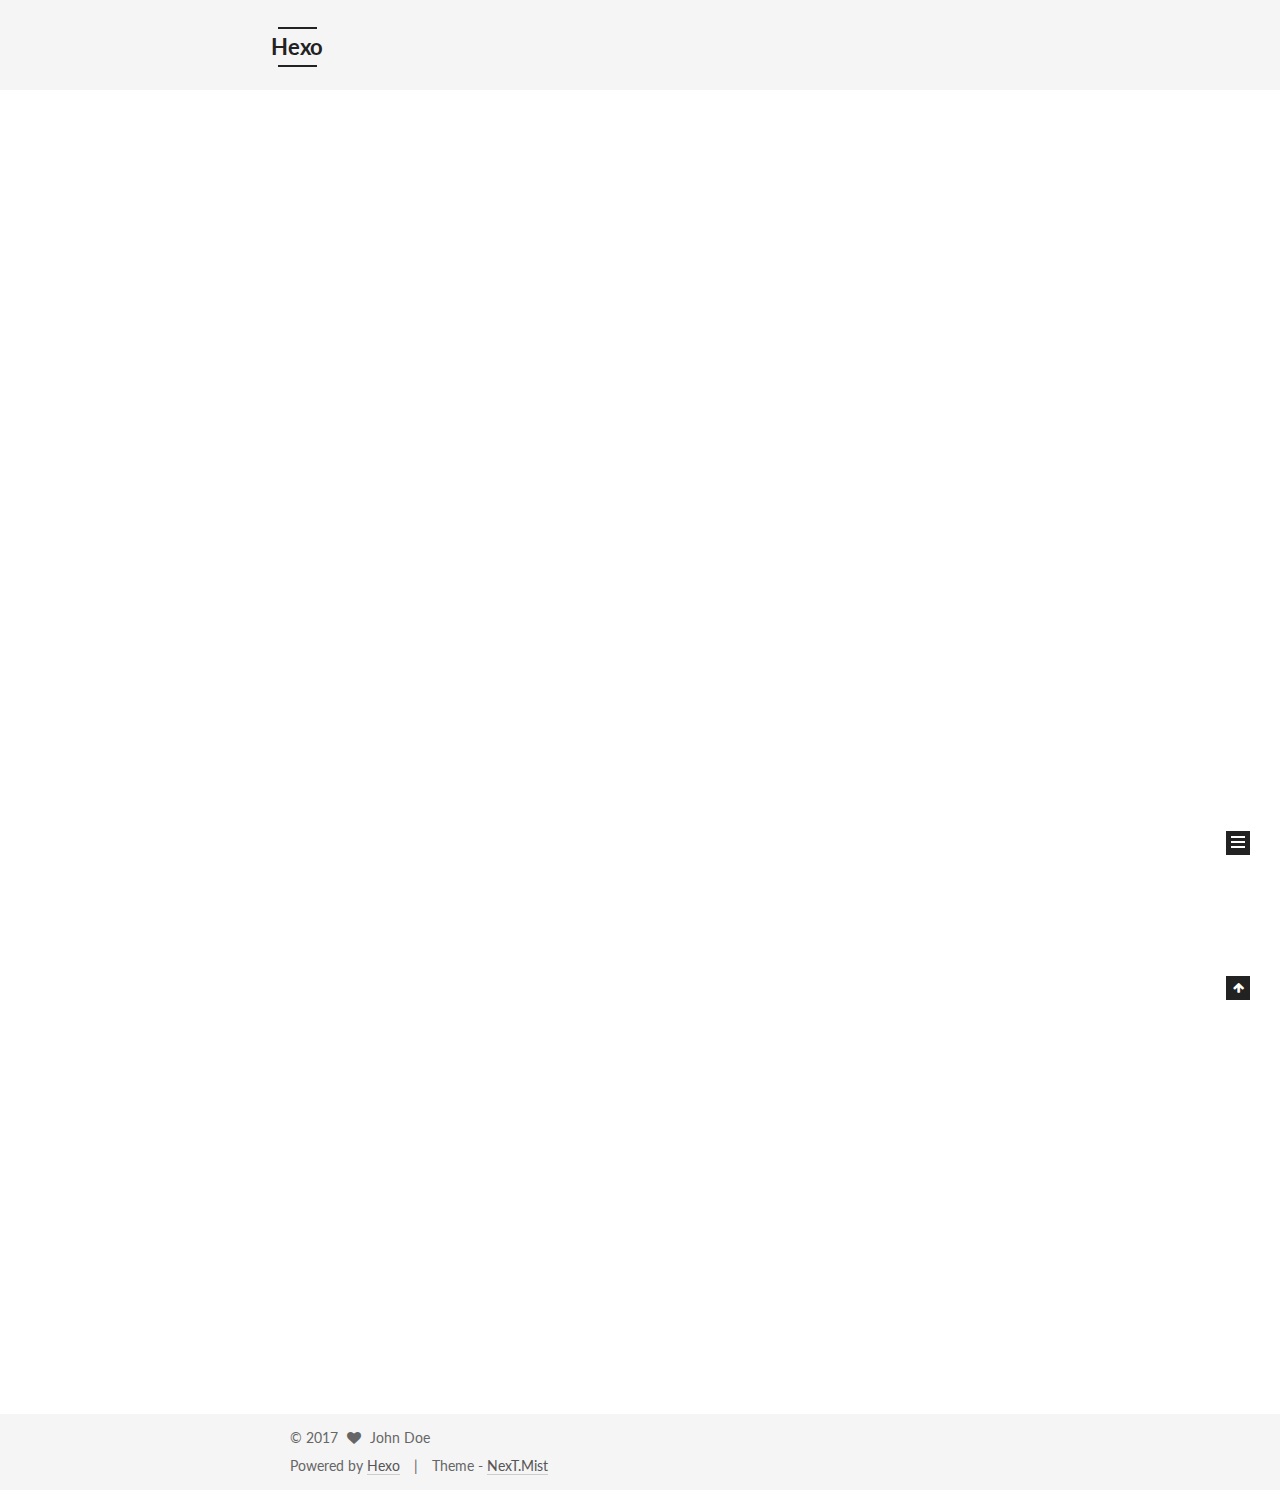
<file: index.html>
<!doctype html>



  


<html class="theme-next mist use-motion" lang="">
<head>
  <meta charset="UTF-8"/>
<meta http-equiv="X-UA-Compatible" content="IE=edge" />
<meta name="viewport" content="width=device-width, initial-scale=1, maximum-scale=1"/>









<meta http-equiv="Cache-Control" content="no-transform" />
<meta http-equiv="Cache-Control" content="no-siteapp" />















  
  
  <link href="/lib/fancybox/source/jquery.fancybox.css?v=2.1.5" rel="stylesheet" type="text/css" />




  
  
  
  

  
    
    
  

  

  

  

  

  
    
    
    <link href="//fonts.googleapis.com/css?family=Lato:300,300italic,400,400italic,700,700italic&subset=latin,latin-ext" rel="stylesheet" type="text/css">
  






<link href="/lib/font-awesome/css/font-awesome.min.css?v=4.6.2" rel="stylesheet" type="text/css" />

<link href="/css/main.css?v=5.1.1" rel="stylesheet" type="text/css" />


  <meta name="keywords" content="Hexo, NexT" />





  <link rel="alternate" href="/atom.xml" title="Hexo" type="application/atom+xml" />




  <link rel="shortcut icon" type="image/x-icon" href="/favicon.ico?v=5.1.1" />






<meta property="og:type" content="website">
<meta property="og:title" content="Hexo">
<meta property="og:url" content="http://yoursite.com/index.html">
<meta property="og:site_name" content="Hexo">
<meta name="twitter:card" content="summary">
<meta name="twitter:title" content="Hexo">



<script type="text/javascript" id="hexo.configurations">
  var NexT = window.NexT || {};
  var CONFIG = {
    root: '/',
    scheme: 'Mist',
    sidebar: {"position":"left","display":"post","offset":12,"offset_float":0,"b2t":false,"scrollpercent":false},
    fancybox: true,
    motion: true,
    duoshuo: {
      userId: '0',
      author: 'Author'
    },
    algolia: {
      applicationID: '',
      apiKey: '',
      indexName: '',
      hits: {"per_page":10},
      labels: {"input_placeholder":"Search for Posts","hits_empty":"We didn't find any results for the search: ${query}","hits_stats":"${hits} results found in ${time} ms"}
    }
  };
</script>



  <link rel="canonical" href="http://yoursite.com/"/>





  <title>Hexo</title>
  














</head>

<body itemscope itemtype="http://schema.org/WebPage" lang="">

  
  
    
  

  <div class="container sidebar-position-left 
   page-home 
 ">
    <div class="headband"></div>

    <header id="header" class="header" itemscope itemtype="http://schema.org/WPHeader">
      <div class="header-inner"><div class="site-brand-wrapper">
  <div class="site-meta ">
    

    <div class="custom-logo-site-title">
      <a href="/"  class="brand" rel="start">
        <span class="logo-line-before"><i></i></span>
        <span class="site-title">Hexo</span>
        <span class="logo-line-after"><i></i></span>
      </a>
    </div>
      
        <p class="site-subtitle"></p>
      
  </div>

  <div class="site-nav-toggle">
    <button>
      <span class="btn-bar"></span>
      <span class="btn-bar"></span>
      <span class="btn-bar"></span>
    </button>
  </div>
</div>

<nav class="site-nav">
  

  
    <ul id="menu" class="menu">
      
        
        <li class="menu-item menu-item-home">
          <a href="/" rel="section">
            
              <i class="menu-item-icon fa fa-fw fa-home"></i> <br />
            
            Home
          </a>
        </li>
      
        
        <li class="menu-item menu-item-archives">
          <a href="/archives/" rel="section">
            
              <i class="menu-item-icon fa fa-fw fa-archive"></i> <br />
            
            Archives
          </a>
        </li>
      
        
        <li class="menu-item menu-item-tags">
          <a href="/tags/" rel="section">
            
              <i class="menu-item-icon fa fa-fw fa-tags"></i> <br />
            
            Tags
          </a>
        </li>
      

      
    </ul>
  

  
</nav>



 </div>
    </header>

    <main id="main" class="main">
      <div class="main-inner">
        <div class="content-wrap">
          <div id="content" class="content">
            
  <section id="posts" class="posts-expand">
    
      

  

  
  
  

  <article class="post post-type-normal " itemscope itemtype="http://schema.org/Article">
    <link itemprop="mainEntityOfPage" href="http://yoursite.com/2017/06/25/love-my-wife/">

    <span hidden itemprop="author" itemscope itemtype="http://schema.org/Person">
      <meta itemprop="name" content="John Doe">
      <meta itemprop="description" content="">
      <meta itemprop="image" content="/images/avatar.gif">
    </span>

    <span hidden itemprop="publisher" itemscope itemtype="http://schema.org/Organization">
      <meta itemprop="name" content="Hexo">
    </span>

    
      <header class="post-header">

        
        
          <h1 class="post-title" itemprop="name headline">
                
                <a class="post-title-link" href="/2017/06/25/love-my-wife/" itemprop="url">love my wife</a></h1>
        

        <div class="post-meta">
          <span class="post-time">
            
              <span class="post-meta-item-icon">
                <i class="fa fa-calendar-o"></i>
              </span>
              
                <span class="post-meta-item-text">Posted on</span>
              
              <time title="Post created" itemprop="dateCreated datePublished" datetime="2017-06-25T12:37:55+08:00">
                2017-06-25
              </time>
            

            

            
          </span>

          

          
            
          

          
          

          

          

          

        </div>
      </header>
    

    <div class="post-body" itemprop="articleBody">

      
      

      
        
          
            <p>I love you xiaoxi!</p>

          
        
      
    </div>

    <div>
      
    </div>

    <div>
      
    </div>

    <div>
      
    </div>

    <footer class="post-footer">
      

      

      

      
      
        <div class="post-eof"></div>
      
    </footer>
  </article>


    
      

  

  
  
  

  <article class="post post-type-normal " itemscope itemtype="http://schema.org/Article">
    <link itemprop="mainEntityOfPage" href="http://yoursite.com/2017/06/20/hello-world/">

    <span hidden itemprop="author" itemscope itemtype="http://schema.org/Person">
      <meta itemprop="name" content="John Doe">
      <meta itemprop="description" content="">
      <meta itemprop="image" content="/images/avatar.gif">
    </span>

    <span hidden itemprop="publisher" itemscope itemtype="http://schema.org/Organization">
      <meta itemprop="name" content="Hexo">
    </span>

    
      <header class="post-header">

        
        
          <h1 class="post-title" itemprop="name headline">
                
                <a class="post-title-link" href="/2017/06/20/hello-world/" itemprop="url">Hello World</a></h1>
        

        <div class="post-meta">
          <span class="post-time">
            
              <span class="post-meta-item-icon">
                <i class="fa fa-calendar-o"></i>
              </span>
              
                <span class="post-meta-item-text">Posted on</span>
              
              <time title="Post created" itemprop="dateCreated datePublished" datetime="2017-06-20T20:03:38+08:00">
                2017-06-20
              </time>
            

            

            
          </span>

          

          
            
          

          
          

          

          

          

        </div>
      </header>
    

    <div class="post-body" itemprop="articleBody">

      
      

      
        
          
            <p>Welcome to <a href="https://hexo.io/" target="_blank" rel="external">Hexo</a>! This is your very first post. Check <a href="https://hexo.io/docs/" target="_blank" rel="external">documentation</a> for more info. If you get any problems when using Hexo, you can find the answer in <a href="https://hexo.io/docs/troubleshooting.html" target="_blank" rel="external">troubleshooting</a> or you can ask me on <a href="https://github.com/hexojs/hexo/issues" target="_blank" rel="external">GitHub</a>.</p>
<h2 id="Quick-Start"><a href="#Quick-Start" class="headerlink" title="Quick Start"></a>Quick Start</h2><h3 id="Create-a-new-post"><a href="#Create-a-new-post" class="headerlink" title="Create a new post"></a>Create a new post</h3><figure class="highlight bash"><table><tr><td class="gutter"><pre><div class="line">1</div></pre></td><td class="code"><pre><div class="line">$ hexo new <span class="string">"My New Post"</span></div></pre></td></tr></table></figure>
<p>More info: <a href="https://hexo.io/docs/writing.html" target="_blank" rel="external">Writing</a></p>
<h3 id="Run-server"><a href="#Run-server" class="headerlink" title="Run server"></a>Run server</h3><figure class="highlight bash"><table><tr><td class="gutter"><pre><div class="line">1</div></pre></td><td class="code"><pre><div class="line">$ hexo server</div></pre></td></tr></table></figure>
<p>More info: <a href="https://hexo.io/docs/server.html" target="_blank" rel="external">Server</a></p>
<h3 id="Generate-static-files"><a href="#Generate-static-files" class="headerlink" title="Generate static files"></a>Generate static files</h3><figure class="highlight bash"><table><tr><td class="gutter"><pre><div class="line">1</div></pre></td><td class="code"><pre><div class="line">$ hexo generate</div></pre></td></tr></table></figure>
<p>More info: <a href="https://hexo.io/docs/generating.html" target="_blank" rel="external">Generating</a></p>
<h3 id="Deploy-to-remote-sites"><a href="#Deploy-to-remote-sites" class="headerlink" title="Deploy to remote sites"></a>Deploy to remote sites</h3><figure class="highlight bash"><table><tr><td class="gutter"><pre><div class="line">1</div></pre></td><td class="code"><pre><div class="line">$ hexo deploy</div></pre></td></tr></table></figure>
<p>More info: <a href="https://hexo.io/docs/deployment.html" target="_blank" rel="external">Deployment</a></p>

          
        
      
    </div>

    <div>
      
    </div>

    <div>
      
    </div>

    <div>
      
    </div>

    <footer class="post-footer">
      

      

      

      
      
        <div class="post-eof"></div>
      
    </footer>
  </article>


    
  </section>

  


          </div>
          


          

        </div>
        
          
  
  <div class="sidebar-toggle">
    <div class="sidebar-toggle-line-wrap">
      <span class="sidebar-toggle-line sidebar-toggle-line-first"></span>
      <span class="sidebar-toggle-line sidebar-toggle-line-middle"></span>
      <span class="sidebar-toggle-line sidebar-toggle-line-last"></span>
    </div>
  </div>

  <aside id="sidebar" class="sidebar">
    <div class="sidebar-inner">

      

      

      <section class="site-overview sidebar-panel sidebar-panel-active">
        <div class="site-author motion-element" itemprop="author" itemscope itemtype="http://schema.org/Person">
          <img class="site-author-image" itemprop="image"
               src="/images/avatar.gif"
               alt="John Doe" />
          <p class="site-author-name" itemprop="name">John Doe</p>
           
              <p class="site-description motion-element" itemprop="description"></p>
          
        </div>
        <nav class="site-state motion-element">

          
            <div class="site-state-item site-state-posts">
              <a href="/archives/">
                <span class="site-state-item-count">2</span>
                <span class="site-state-item-name">posts</span>
              </a>
            </div>
          

          

          

        </nav>

        
          <div class="feed-link motion-element">
            <a href="/atom.xml" rel="alternate">
              <i class="fa fa-rss"></i>
              RSS
            </a>
          </div>
        

        <div class="links-of-author motion-element">
          
        </div>

        
        

        
        

        


      </section>

      

      

    </div>
  </aside>


        
      </div>
    </main>

    <footer id="footer" class="footer">
      <div class="footer-inner">
        <div class="copyright" >
  
  &copy; 
  <span itemprop="copyrightYear">2017</span>
  <span class="with-love">
    <i class="fa fa-heart"></i>
  </span>
  <span class="author" itemprop="copyrightHolder">John Doe</span>
</div>


<div class="powered-by">
  Powered by <a class="theme-link" href="https://hexo.io">Hexo</a>
</div>

<div class="theme-info">
  Theme -
  <a class="theme-link" href="https://github.com/iissnan/hexo-theme-next">
    NexT.Mist
  </a>
</div>


        

        
      </div>
    </footer>

    
      <div class="back-to-top">
        <i class="fa fa-arrow-up"></i>
        
      </div>
    

  </div>

  

<script type="text/javascript">
  if (Object.prototype.toString.call(window.Promise) !== '[object Function]') {
    window.Promise = null;
  }
</script>









  












  
  <script type="text/javascript" src="/lib/jquery/index.js?v=2.1.3"></script>

  
  <script type="text/javascript" src="/lib/fastclick/lib/fastclick.min.js?v=1.0.6"></script>

  
  <script type="text/javascript" src="/lib/jquery_lazyload/jquery.lazyload.js?v=1.9.7"></script>

  
  <script type="text/javascript" src="/lib/velocity/velocity.min.js?v=1.2.1"></script>

  
  <script type="text/javascript" src="/lib/velocity/velocity.ui.min.js?v=1.2.1"></script>

  
  <script type="text/javascript" src="/lib/fancybox/source/jquery.fancybox.pack.js?v=2.1.5"></script>


  


  <script type="text/javascript" src="/js/src/utils.js?v=5.1.1"></script>

  <script type="text/javascript" src="/js/src/motion.js?v=5.1.1"></script>



  
  

  
    <script type="text/javascript" src="/js/src/scrollspy.js?v=5.1.1"></script>
<script type="text/javascript" src="/js/src/post-details.js?v=5.1.1"></script>

  

  


  <script type="text/javascript" src="/js/src/bootstrap.js?v=5.1.1"></script>



  


  




	





  





  





  






  





  

  

  

  

  

  

</body>
</html>
</file>
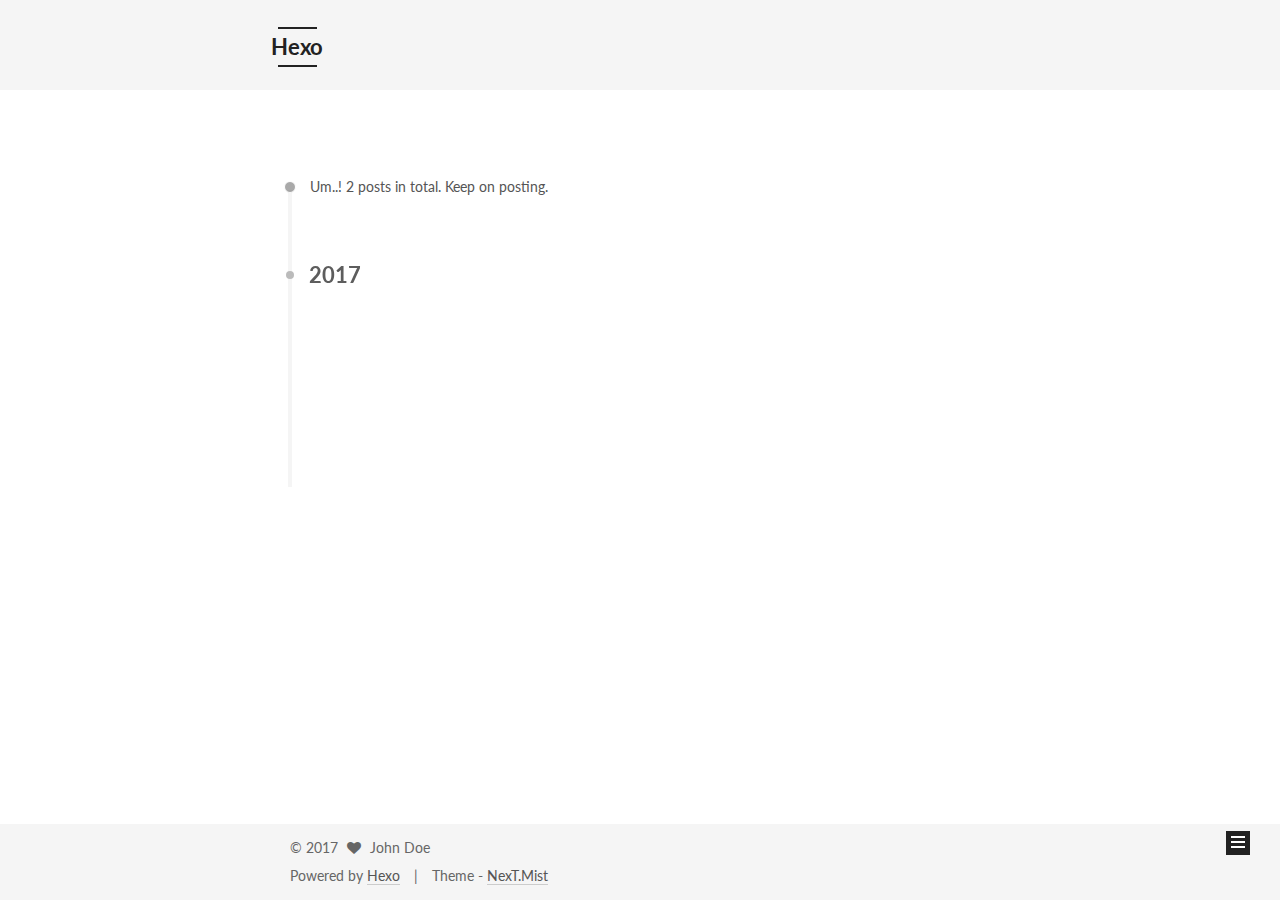
<file: archives/index.html>
<!doctype html>



  


<html class="theme-next mist use-motion" lang="">
<head>
  <meta charset="UTF-8"/>
<meta http-equiv="X-UA-Compatible" content="IE=edge" />
<meta name="viewport" content="width=device-width, initial-scale=1, maximum-scale=1"/>









<meta http-equiv="Cache-Control" content="no-transform" />
<meta http-equiv="Cache-Control" content="no-siteapp" />















  
  
  <link href="/lib/fancybox/source/jquery.fancybox.css?v=2.1.5" rel="stylesheet" type="text/css" />




  
  
  
  

  
    
    
  

  

  

  

  

  
    
    
    <link href="//fonts.googleapis.com/css?family=Lato:300,300italic,400,400italic,700,700italic&subset=latin,latin-ext" rel="stylesheet" type="text/css">
  






<link href="/lib/font-awesome/css/font-awesome.min.css?v=4.6.2" rel="stylesheet" type="text/css" />

<link href="/css/main.css?v=5.1.1" rel="stylesheet" type="text/css" />


  <meta name="keywords" content="Hexo, NexT" />





  <link rel="alternate" href="/atom.xml" title="Hexo" type="application/atom+xml" />




  <link rel="shortcut icon" type="image/x-icon" href="/favicon.ico?v=5.1.1" />






<meta property="og:type" content="website">
<meta property="og:title" content="Hexo">
<meta property="og:url" content="http://yoursite.com/archives/index.html">
<meta property="og:site_name" content="Hexo">
<meta name="twitter:card" content="summary">
<meta name="twitter:title" content="Hexo">



<script type="text/javascript" id="hexo.configurations">
  var NexT = window.NexT || {};
  var CONFIG = {
    root: '/',
    scheme: 'Mist',
    sidebar: {"position":"left","display":"post","offset":12,"offset_float":0,"b2t":false,"scrollpercent":false},
    fancybox: true,
    motion: true,
    duoshuo: {
      userId: '0',
      author: 'Author'
    },
    algolia: {
      applicationID: '',
      apiKey: '',
      indexName: '',
      hits: {"per_page":10},
      labels: {"input_placeholder":"Search for Posts","hits_empty":"We didn't find any results for the search: ${query}","hits_stats":"${hits} results found in ${time} ms"}
    }
  };
</script>



  <link rel="canonical" href="http://yoursite.com/archives/"/>





  <title>Archive | Hexo</title>
  














</head>

<body itemscope itemtype="http://schema.org/WebPage" lang="">

  
  
    
  

  <div class="container sidebar-position-left  page-archive  ">
    <div class="headband"></div>

    <header id="header" class="header" itemscope itemtype="http://schema.org/WPHeader">
      <div class="header-inner"><div class="site-brand-wrapper">
  <div class="site-meta ">
    

    <div class="custom-logo-site-title">
      <a href="/"  class="brand" rel="start">
        <span class="logo-line-before"><i></i></span>
        <span class="site-title">Hexo</span>
        <span class="logo-line-after"><i></i></span>
      </a>
    </div>
      
        <p class="site-subtitle"></p>
      
  </div>

  <div class="site-nav-toggle">
    <button>
      <span class="btn-bar"></span>
      <span class="btn-bar"></span>
      <span class="btn-bar"></span>
    </button>
  </div>
</div>

<nav class="site-nav">
  

  
    <ul id="menu" class="menu">
      
        
        <li class="menu-item menu-item-home">
          <a href="/" rel="section">
            
              <i class="menu-item-icon fa fa-fw fa-home"></i> <br />
            
            Home
          </a>
        </li>
      
        
        <li class="menu-item menu-item-archives">
          <a href="/archives/" rel="section">
            
              <i class="menu-item-icon fa fa-fw fa-archive"></i> <br />
            
            Archives
          </a>
        </li>
      
        
        <li class="menu-item menu-item-tags">
          <a href="/tags/" rel="section">
            
              <i class="menu-item-icon fa fa-fw fa-tags"></i> <br />
            
            Tags
          </a>
        </li>
      

      
    </ul>
  

  
</nav>



 </div>
    </header>

    <main id="main" class="main">
      <div class="main-inner">
        <div class="content-wrap">
          <div id="content" class="content">
            

  <section id="posts" class="posts-collapse">
    <span class="archive-move-on"></span>

    <span class="archive-page-counter">
      
      
      
        
      
      Um..! 2 posts in total. Keep on posting.
    </span>

    

      
      
      

      
        
        <div class="collection-title">
          <h2 class="archive-year motion-element" id="archive-year-2017">2017</h2>
        </div>
      
      

      

  <article class="post post-type-normal" itemscope itemtype="http://schema.org/Article">
    <header class="post-header">

      <h2 class="post-title">
        
            <a class="post-title-link" href="/2017/06/25/love-my-wife/" itemprop="url">
              
                <span itemprop="name">love my wife</span>
              
            </a>
        
      </h2>

      <div class="post-meta">
        <time class="post-time" itemprop="dateCreated"
              datetime="2017-06-25T12:37:55+08:00"
              content="2017-06-25" >
          06-25
        </time>
      </div>

    </header>
  </article>



    

      
      
      

      
      

      

  <article class="post post-type-normal" itemscope itemtype="http://schema.org/Article">
    <header class="post-header">

      <h2 class="post-title">
        
            <a class="post-title-link" href="/2017/06/20/hello-world/" itemprop="url">
              
                <span itemprop="name">Hello World</span>
              
            </a>
        
      </h2>

      <div class="post-meta">
        <time class="post-time" itemprop="dateCreated"
              datetime="2017-06-20T20:03:38+08:00"
              content="2017-06-20" >
          06-20
        </time>
      </div>

    </header>
  </article>



    

  </section>

  



          </div>
          


          

        </div>
        
          
  
  <div class="sidebar-toggle">
    <div class="sidebar-toggle-line-wrap">
      <span class="sidebar-toggle-line sidebar-toggle-line-first"></span>
      <span class="sidebar-toggle-line sidebar-toggle-line-middle"></span>
      <span class="sidebar-toggle-line sidebar-toggle-line-last"></span>
    </div>
  </div>

  <aside id="sidebar" class="sidebar">
    <div class="sidebar-inner">

      

      

      <section class="site-overview sidebar-panel sidebar-panel-active">
        <div class="site-author motion-element" itemprop="author" itemscope itemtype="http://schema.org/Person">
          <img class="site-author-image" itemprop="image"
               src="/images/avatar.gif"
               alt="John Doe" />
          <p class="site-author-name" itemprop="name">John Doe</p>
           
              <p class="site-description motion-element" itemprop="description"></p>
          
        </div>
        <nav class="site-state motion-element">

          
            <div class="site-state-item site-state-posts">
              <a href="/archives/">
                <span class="site-state-item-count">2</span>
                <span class="site-state-item-name">posts</span>
              </a>
            </div>
          

          

          

        </nav>

        
          <div class="feed-link motion-element">
            <a href="/atom.xml" rel="alternate">
              <i class="fa fa-rss"></i>
              RSS
            </a>
          </div>
        

        <div class="links-of-author motion-element">
          
        </div>

        
        

        
        

        


      </section>

      

      

    </div>
  </aside>


        
      </div>
    </main>

    <footer id="footer" class="footer">
      <div class="footer-inner">
        <div class="copyright" >
  
  &copy; 
  <span itemprop="copyrightYear">2017</span>
  <span class="with-love">
    <i class="fa fa-heart"></i>
  </span>
  <span class="author" itemprop="copyrightHolder">John Doe</span>
</div>


<div class="powered-by">
  Powered by <a class="theme-link" href="https://hexo.io">Hexo</a>
</div>

<div class="theme-info">
  Theme -
  <a class="theme-link" href="https://github.com/iissnan/hexo-theme-next">
    NexT.Mist
  </a>
</div>


        

        
      </div>
    </footer>

    
      <div class="back-to-top">
        <i class="fa fa-arrow-up"></i>
        
      </div>
    

  </div>

  

<script type="text/javascript">
  if (Object.prototype.toString.call(window.Promise) !== '[object Function]') {
    window.Promise = null;
  }
</script>









  












  
  <script type="text/javascript" src="/lib/jquery/index.js?v=2.1.3"></script>

  
  <script type="text/javascript" src="/lib/fastclick/lib/fastclick.min.js?v=1.0.6"></script>

  
  <script type="text/javascript" src="/lib/jquery_lazyload/jquery.lazyload.js?v=1.9.7"></script>

  
  <script type="text/javascript" src="/lib/velocity/velocity.min.js?v=1.2.1"></script>

  
  <script type="text/javascript" src="/lib/velocity/velocity.ui.min.js?v=1.2.1"></script>

  
  <script type="text/javascript" src="/lib/fancybox/source/jquery.fancybox.pack.js?v=2.1.5"></script>


  


  <script type="text/javascript" src="/js/src/utils.js?v=5.1.1"></script>

  <script type="text/javascript" src="/js/src/motion.js?v=5.1.1"></script>



  
  

  
  
    <script type="text/javascript" id="motion.page.archive">
      $('.archive-year').velocity('transition.slideLeftIn');
    </script>
  


  


  <script type="text/javascript" src="/js/src/bootstrap.js?v=5.1.1"></script>



  


  




	





  





  





  






  





  

  

  

  

  

  

</body>
</html>
</file>
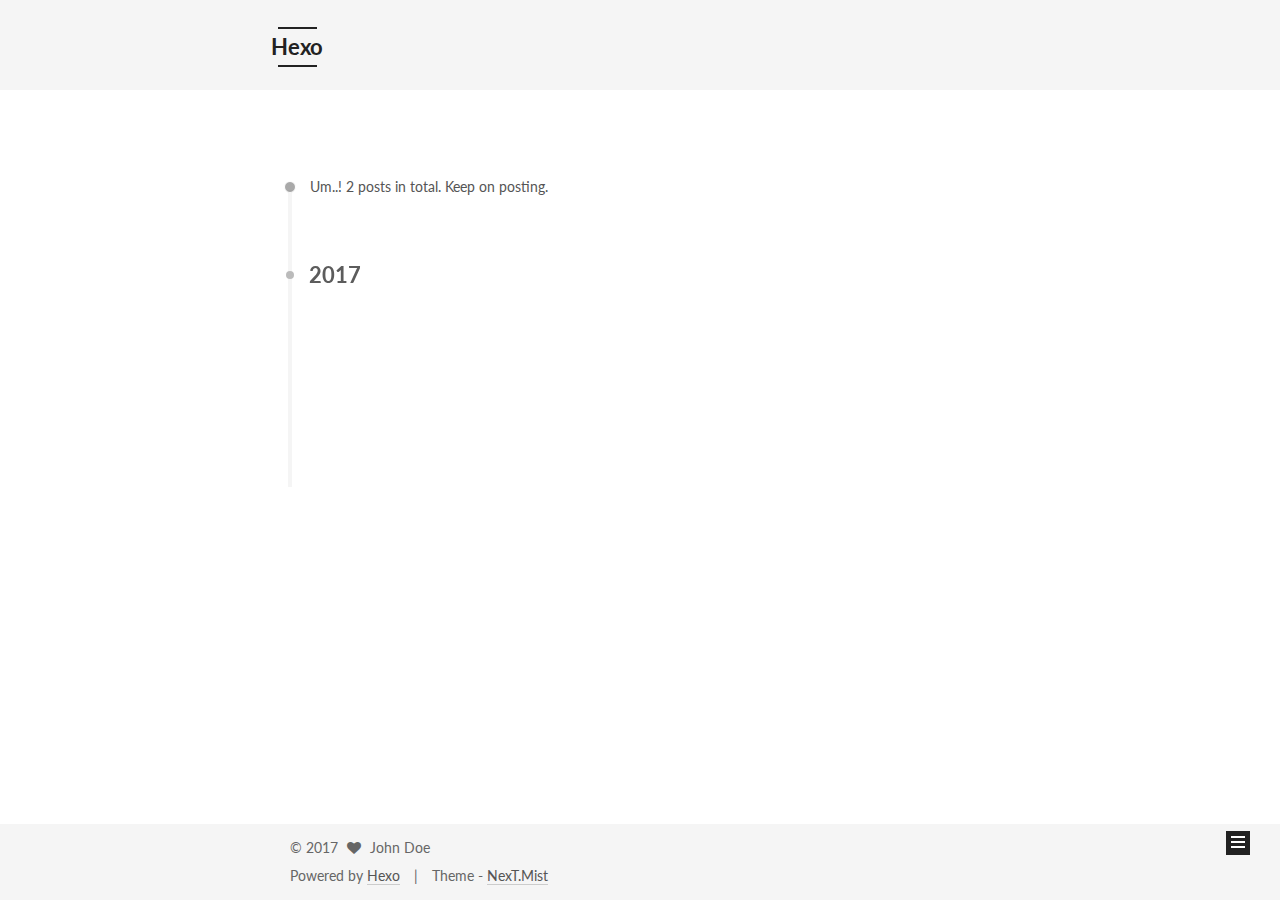
<file: archives/2017/index.html>
<!doctype html>



  


<html class="theme-next mist use-motion" lang="">
<head>
  <meta charset="UTF-8"/>
<meta http-equiv="X-UA-Compatible" content="IE=edge" />
<meta name="viewport" content="width=device-width, initial-scale=1, maximum-scale=1"/>









<meta http-equiv="Cache-Control" content="no-transform" />
<meta http-equiv="Cache-Control" content="no-siteapp" />















  
  
  <link href="/lib/fancybox/source/jquery.fancybox.css?v=2.1.5" rel="stylesheet" type="text/css" />




  
  
  
  

  
    
    
  

  

  

  

  

  
    
    
    <link href="//fonts.googleapis.com/css?family=Lato:300,300italic,400,400italic,700,700italic&subset=latin,latin-ext" rel="stylesheet" type="text/css">
  






<link href="/lib/font-awesome/css/font-awesome.min.css?v=4.6.2" rel="stylesheet" type="text/css" />

<link href="/css/main.css?v=5.1.1" rel="stylesheet" type="text/css" />


  <meta name="keywords" content="Hexo, NexT" />





  <link rel="alternate" href="/atom.xml" title="Hexo" type="application/atom+xml" />




  <link rel="shortcut icon" type="image/x-icon" href="/favicon.ico?v=5.1.1" />






<meta property="og:type" content="website">
<meta property="og:title" content="Hexo">
<meta property="og:url" content="http://yoursite.com/archives/2017/index.html">
<meta property="og:site_name" content="Hexo">
<meta name="twitter:card" content="summary">
<meta name="twitter:title" content="Hexo">



<script type="text/javascript" id="hexo.configurations">
  var NexT = window.NexT || {};
  var CONFIG = {
    root: '/',
    scheme: 'Mist',
    sidebar: {"position":"left","display":"post","offset":12,"offset_float":0,"b2t":false,"scrollpercent":false},
    fancybox: true,
    motion: true,
    duoshuo: {
      userId: '0',
      author: 'Author'
    },
    algolia: {
      applicationID: '',
      apiKey: '',
      indexName: '',
      hits: {"per_page":10},
      labels: {"input_placeholder":"Search for Posts","hits_empty":"We didn't find any results for the search: ${query}","hits_stats":"${hits} results found in ${time} ms"}
    }
  };
</script>



  <link rel="canonical" href="http://yoursite.com/archives/2017/"/>





  <title>Archive | Hexo</title>
  














</head>

<body itemscope itemtype="http://schema.org/WebPage" lang="">

  
  
    
  

  <div class="container sidebar-position-left  page-archive  ">
    <div class="headband"></div>

    <header id="header" class="header" itemscope itemtype="http://schema.org/WPHeader">
      <div class="header-inner"><div class="site-brand-wrapper">
  <div class="site-meta ">
    

    <div class="custom-logo-site-title">
      <a href="/"  class="brand" rel="start">
        <span class="logo-line-before"><i></i></span>
        <span class="site-title">Hexo</span>
        <span class="logo-line-after"><i></i></span>
      </a>
    </div>
      
        <p class="site-subtitle"></p>
      
  </div>

  <div class="site-nav-toggle">
    <button>
      <span class="btn-bar"></span>
      <span class="btn-bar"></span>
      <span class="btn-bar"></span>
    </button>
  </div>
</div>

<nav class="site-nav">
  

  
    <ul id="menu" class="menu">
      
        
        <li class="menu-item menu-item-home">
          <a href="/" rel="section">
            
              <i class="menu-item-icon fa fa-fw fa-home"></i> <br />
            
            Home
          </a>
        </li>
      
        
        <li class="menu-item menu-item-archives">
          <a href="/archives/" rel="section">
            
              <i class="menu-item-icon fa fa-fw fa-archive"></i> <br />
            
            Archives
          </a>
        </li>
      
        
        <li class="menu-item menu-item-tags">
          <a href="/tags/" rel="section">
            
              <i class="menu-item-icon fa fa-fw fa-tags"></i> <br />
            
            Tags
          </a>
        </li>
      

      
    </ul>
  

  
</nav>



 </div>
    </header>

    <main id="main" class="main">
      <div class="main-inner">
        <div class="content-wrap">
          <div id="content" class="content">
            

  <section id="posts" class="posts-collapse">
    <span class="archive-move-on"></span>

    <span class="archive-page-counter">
      
      
      
        
      
      Um..! 2 posts in total. Keep on posting.
    </span>

    

      
      
      

      
        
        <div class="collection-title">
          <h2 class="archive-year motion-element" id="archive-year-2017">2017</h2>
        </div>
      
      

      

  <article class="post post-type-normal" itemscope itemtype="http://schema.org/Article">
    <header class="post-header">

      <h2 class="post-title">
        
            <a class="post-title-link" href="/2017/06/25/love-my-wife/" itemprop="url">
              
                <span itemprop="name">love my wife</span>
              
            </a>
        
      </h2>

      <div class="post-meta">
        <time class="post-time" itemprop="dateCreated"
              datetime="2017-06-25T12:37:55+08:00"
              content="2017-06-25" >
          06-25
        </time>
      </div>

    </header>
  </article>



    

      
      
      

      
      

      

  <article class="post post-type-normal" itemscope itemtype="http://schema.org/Article">
    <header class="post-header">

      <h2 class="post-title">
        
            <a class="post-title-link" href="/2017/06/20/hello-world/" itemprop="url">
              
                <span itemprop="name">Hello World</span>
              
            </a>
        
      </h2>

      <div class="post-meta">
        <time class="post-time" itemprop="dateCreated"
              datetime="2017-06-20T20:03:38+08:00"
              content="2017-06-20" >
          06-20
        </time>
      </div>

    </header>
  </article>



    

  </section>

  



          </div>
          


          

        </div>
        
          
  
  <div class="sidebar-toggle">
    <div class="sidebar-toggle-line-wrap">
      <span class="sidebar-toggle-line sidebar-toggle-line-first"></span>
      <span class="sidebar-toggle-line sidebar-toggle-line-middle"></span>
      <span class="sidebar-toggle-line sidebar-toggle-line-last"></span>
    </div>
  </div>

  <aside id="sidebar" class="sidebar">
    <div class="sidebar-inner">

      

      

      <section class="site-overview sidebar-panel sidebar-panel-active">
        <div class="site-author motion-element" itemprop="author" itemscope itemtype="http://schema.org/Person">
          <img class="site-author-image" itemprop="image"
               src="/images/avatar.gif"
               alt="John Doe" />
          <p class="site-author-name" itemprop="name">John Doe</p>
           
              <p class="site-description motion-element" itemprop="description"></p>
          
        </div>
        <nav class="site-state motion-element">

          
            <div class="site-state-item site-state-posts">
              <a href="/archives/">
                <span class="site-state-item-count">2</span>
                <span class="site-state-item-name">posts</span>
              </a>
            </div>
          

          

          

        </nav>

        
          <div class="feed-link motion-element">
            <a href="/atom.xml" rel="alternate">
              <i class="fa fa-rss"></i>
              RSS
            </a>
          </div>
        

        <div class="links-of-author motion-element">
          
        </div>

        
        

        
        

        


      </section>

      

      

    </div>
  </aside>


        
      </div>
    </main>

    <footer id="footer" class="footer">
      <div class="footer-inner">
        <div class="copyright" >
  
  &copy; 
  <span itemprop="copyrightYear">2017</span>
  <span class="with-love">
    <i class="fa fa-heart"></i>
  </span>
  <span class="author" itemprop="copyrightHolder">John Doe</span>
</div>


<div class="powered-by">
  Powered by <a class="theme-link" href="https://hexo.io">Hexo</a>
</div>

<div class="theme-info">
  Theme -
  <a class="theme-link" href="https://github.com/iissnan/hexo-theme-next">
    NexT.Mist
  </a>
</div>


        

        
      </div>
    </footer>

    
      <div class="back-to-top">
        <i class="fa fa-arrow-up"></i>
        
      </div>
    

  </div>

  

<script type="text/javascript">
  if (Object.prototype.toString.call(window.Promise) !== '[object Function]') {
    window.Promise = null;
  }
</script>









  












  
  <script type="text/javascript" src="/lib/jquery/index.js?v=2.1.3"></script>

  
  <script type="text/javascript" src="/lib/fastclick/lib/fastclick.min.js?v=1.0.6"></script>

  
  <script type="text/javascript" src="/lib/jquery_lazyload/jquery.lazyload.js?v=1.9.7"></script>

  
  <script type="text/javascript" src="/lib/velocity/velocity.min.js?v=1.2.1"></script>

  
  <script type="text/javascript" src="/lib/velocity/velocity.ui.min.js?v=1.2.1"></script>

  
  <script type="text/javascript" src="/lib/fancybox/source/jquery.fancybox.pack.js?v=2.1.5"></script>


  


  <script type="text/javascript" src="/js/src/utils.js?v=5.1.1"></script>

  <script type="text/javascript" src="/js/src/motion.js?v=5.1.1"></script>



  
  

  
  
    <script type="text/javascript" id="motion.page.archive">
      $('.archive-year').velocity('transition.slideLeftIn');
    </script>
  


  


  <script type="text/javascript" src="/js/src/bootstrap.js?v=5.1.1"></script>



  


  




	





  





  





  






  





  

  

  

  

  

  

</body>
</html>
</file>
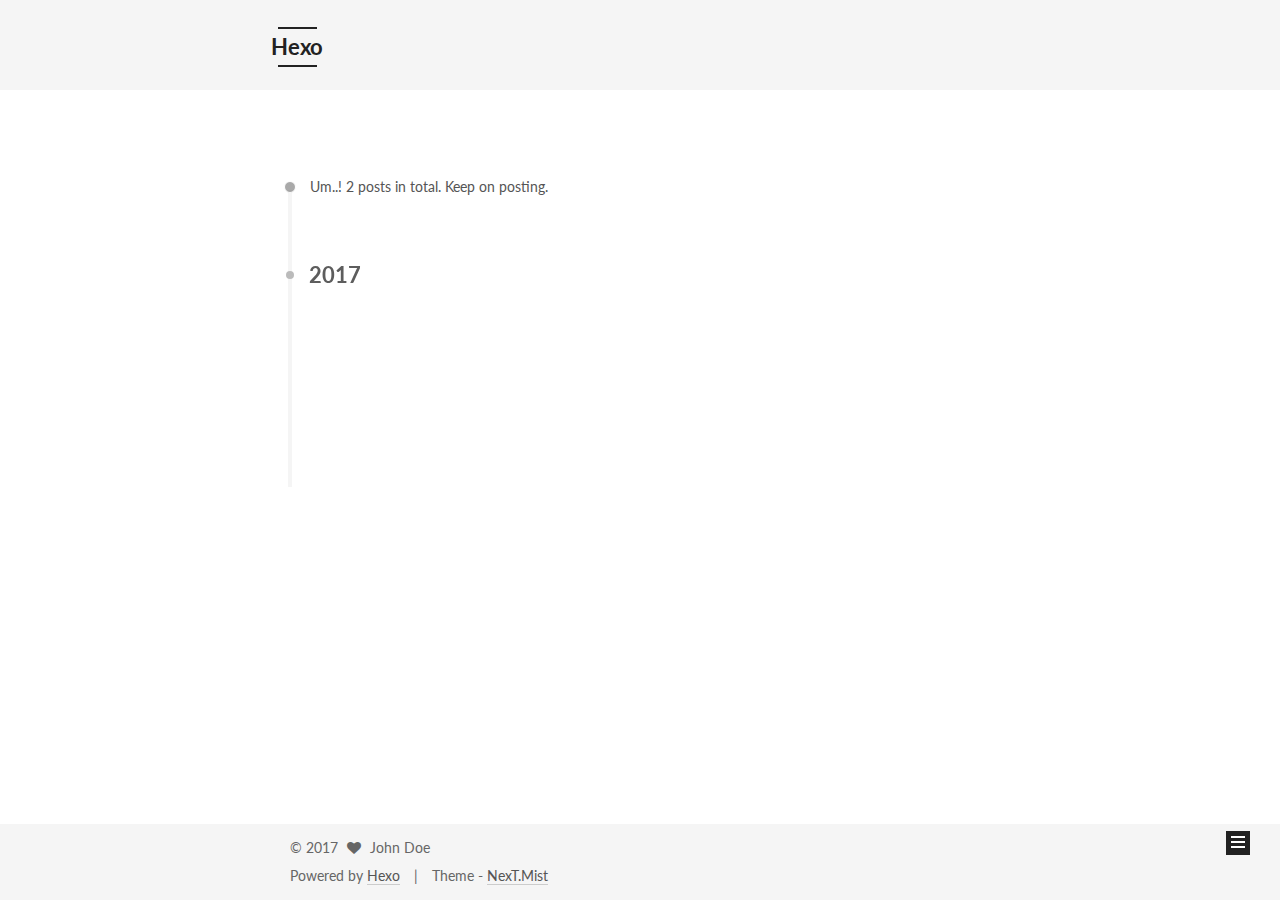
<file: archives/2017/06/index.html>
<!doctype html>



  


<html class="theme-next mist use-motion" lang="">
<head>
  <meta charset="UTF-8"/>
<meta http-equiv="X-UA-Compatible" content="IE=edge" />
<meta name="viewport" content="width=device-width, initial-scale=1, maximum-scale=1"/>









<meta http-equiv="Cache-Control" content="no-transform" />
<meta http-equiv="Cache-Control" content="no-siteapp" />















  
  
  <link href="/lib/fancybox/source/jquery.fancybox.css?v=2.1.5" rel="stylesheet" type="text/css" />




  
  
  
  

  
    
    
  

  

  

  

  

  
    
    
    <link href="//fonts.googleapis.com/css?family=Lato:300,300italic,400,400italic,700,700italic&subset=latin,latin-ext" rel="stylesheet" type="text/css">
  






<link href="/lib/font-awesome/css/font-awesome.min.css?v=4.6.2" rel="stylesheet" type="text/css" />

<link href="/css/main.css?v=5.1.1" rel="stylesheet" type="text/css" />


  <meta name="keywords" content="Hexo, NexT" />





  <link rel="alternate" href="/atom.xml" title="Hexo" type="application/atom+xml" />




  <link rel="shortcut icon" type="image/x-icon" href="/favicon.ico?v=5.1.1" />






<meta property="og:type" content="website">
<meta property="og:title" content="Hexo">
<meta property="og:url" content="http://yoursite.com/archives/2017/06/index.html">
<meta property="og:site_name" content="Hexo">
<meta name="twitter:card" content="summary">
<meta name="twitter:title" content="Hexo">



<script type="text/javascript" id="hexo.configurations">
  var NexT = window.NexT || {};
  var CONFIG = {
    root: '/',
    scheme: 'Mist',
    sidebar: {"position":"left","display":"post","offset":12,"offset_float":0,"b2t":false,"scrollpercent":false},
    fancybox: true,
    motion: true,
    duoshuo: {
      userId: '0',
      author: 'Author'
    },
    algolia: {
      applicationID: '',
      apiKey: '',
      indexName: '',
      hits: {"per_page":10},
      labels: {"input_placeholder":"Search for Posts","hits_empty":"We didn't find any results for the search: ${query}","hits_stats":"${hits} results found in ${time} ms"}
    }
  };
</script>



  <link rel="canonical" href="http://yoursite.com/archives/2017/06/"/>





  <title>Archive | Hexo</title>
  














</head>

<body itemscope itemtype="http://schema.org/WebPage" lang="">

  
  
    
  

  <div class="container sidebar-position-left  page-archive  ">
    <div class="headband"></div>

    <header id="header" class="header" itemscope itemtype="http://schema.org/WPHeader">
      <div class="header-inner"><div class="site-brand-wrapper">
  <div class="site-meta ">
    

    <div class="custom-logo-site-title">
      <a href="/"  class="brand" rel="start">
        <span class="logo-line-before"><i></i></span>
        <span class="site-title">Hexo</span>
        <span class="logo-line-after"><i></i></span>
      </a>
    </div>
      
        <p class="site-subtitle"></p>
      
  </div>

  <div class="site-nav-toggle">
    <button>
      <span class="btn-bar"></span>
      <span class="btn-bar"></span>
      <span class="btn-bar"></span>
    </button>
  </div>
</div>

<nav class="site-nav">
  

  
    <ul id="menu" class="menu">
      
        
        <li class="menu-item menu-item-home">
          <a href="/" rel="section">
            
              <i class="menu-item-icon fa fa-fw fa-home"></i> <br />
            
            Home
          </a>
        </li>
      
        
        <li class="menu-item menu-item-archives">
          <a href="/archives/" rel="section">
            
              <i class="menu-item-icon fa fa-fw fa-archive"></i> <br />
            
            Archives
          </a>
        </li>
      
        
        <li class="menu-item menu-item-tags">
          <a href="/tags/" rel="section">
            
              <i class="menu-item-icon fa fa-fw fa-tags"></i> <br />
            
            Tags
          </a>
        </li>
      

      
    </ul>
  

  
</nav>



 </div>
    </header>

    <main id="main" class="main">
      <div class="main-inner">
        <div class="content-wrap">
          <div id="content" class="content">
            

  <section id="posts" class="posts-collapse">
    <span class="archive-move-on"></span>

    <span class="archive-page-counter">
      
      
      
        
      
      Um..! 2 posts in total. Keep on posting.
    </span>

    

      
      
      

      
        
        <div class="collection-title">
          <h2 class="archive-year motion-element" id="archive-year-2017">2017</h2>
        </div>
      
      

      

  <article class="post post-type-normal" itemscope itemtype="http://schema.org/Article">
    <header class="post-header">

      <h2 class="post-title">
        
            <a class="post-title-link" href="/2017/06/25/love-my-wife/" itemprop="url">
              
                <span itemprop="name">love my wife</span>
              
            </a>
        
      </h2>

      <div class="post-meta">
        <time class="post-time" itemprop="dateCreated"
              datetime="2017-06-25T12:37:55+08:00"
              content="2017-06-25" >
          06-25
        </time>
      </div>

    </header>
  </article>



    

      
      
      

      
      

      

  <article class="post post-type-normal" itemscope itemtype="http://schema.org/Article">
    <header class="post-header">

      <h2 class="post-title">
        
            <a class="post-title-link" href="/2017/06/20/hello-world/" itemprop="url">
              
                <span itemprop="name">Hello World</span>
              
            </a>
        
      </h2>

      <div class="post-meta">
        <time class="post-time" itemprop="dateCreated"
              datetime="2017-06-20T20:03:38+08:00"
              content="2017-06-20" >
          06-20
        </time>
      </div>

    </header>
  </article>



    

  </section>

  



          </div>
          


          

        </div>
        
          
  
  <div class="sidebar-toggle">
    <div class="sidebar-toggle-line-wrap">
      <span class="sidebar-toggle-line sidebar-toggle-line-first"></span>
      <span class="sidebar-toggle-line sidebar-toggle-line-middle"></span>
      <span class="sidebar-toggle-line sidebar-toggle-line-last"></span>
    </div>
  </div>

  <aside id="sidebar" class="sidebar">
    <div class="sidebar-inner">

      

      

      <section class="site-overview sidebar-panel sidebar-panel-active">
        <div class="site-author motion-element" itemprop="author" itemscope itemtype="http://schema.org/Person">
          <img class="site-author-image" itemprop="image"
               src="/images/avatar.gif"
               alt="John Doe" />
          <p class="site-author-name" itemprop="name">John Doe</p>
           
              <p class="site-description motion-element" itemprop="description"></p>
          
        </div>
        <nav class="site-state motion-element">

          
            <div class="site-state-item site-state-posts">
              <a href="/archives/">
                <span class="site-state-item-count">2</span>
                <span class="site-state-item-name">posts</span>
              </a>
            </div>
          

          

          

        </nav>

        
          <div class="feed-link motion-element">
            <a href="/atom.xml" rel="alternate">
              <i class="fa fa-rss"></i>
              RSS
            </a>
          </div>
        

        <div class="links-of-author motion-element">
          
        </div>

        
        

        
        

        


      </section>

      

      

    </div>
  </aside>


        
      </div>
    </main>

    <footer id="footer" class="footer">
      <div class="footer-inner">
        <div class="copyright" >
  
  &copy; 
  <span itemprop="copyrightYear">2017</span>
  <span class="with-love">
    <i class="fa fa-heart"></i>
  </span>
  <span class="author" itemprop="copyrightHolder">John Doe</span>
</div>


<div class="powered-by">
  Powered by <a class="theme-link" href="https://hexo.io">Hexo</a>
</div>

<div class="theme-info">
  Theme -
  <a class="theme-link" href="https://github.com/iissnan/hexo-theme-next">
    NexT.Mist
  </a>
</div>


        

        
      </div>
    </footer>

    
      <div class="back-to-top">
        <i class="fa fa-arrow-up"></i>
        
      </div>
    

  </div>

  

<script type="text/javascript">
  if (Object.prototype.toString.call(window.Promise) !== '[object Function]') {
    window.Promise = null;
  }
</script>









  












  
  <script type="text/javascript" src="/lib/jquery/index.js?v=2.1.3"></script>

  
  <script type="text/javascript" src="/lib/fastclick/lib/fastclick.min.js?v=1.0.6"></script>

  
  <script type="text/javascript" src="/lib/jquery_lazyload/jquery.lazyload.js?v=1.9.7"></script>

  
  <script type="text/javascript" src="/lib/velocity/velocity.min.js?v=1.2.1"></script>

  
  <script type="text/javascript" src="/lib/velocity/velocity.ui.min.js?v=1.2.1"></script>

  
  <script type="text/javascript" src="/lib/fancybox/source/jquery.fancybox.pack.js?v=2.1.5"></script>


  


  <script type="text/javascript" src="/js/src/utils.js?v=5.1.1"></script>

  <script type="text/javascript" src="/js/src/motion.js?v=5.1.1"></script>



  
  

  
  
    <script type="text/javascript" id="motion.page.archive">
      $('.archive-year').velocity('transition.slideLeftIn');
    </script>
  


  


  <script type="text/javascript" src="/js/src/bootstrap.js?v=5.1.1"></script>



  


  




	





  





  





  






  





  

  

  

  

  

  

</body>
</html>
</file>
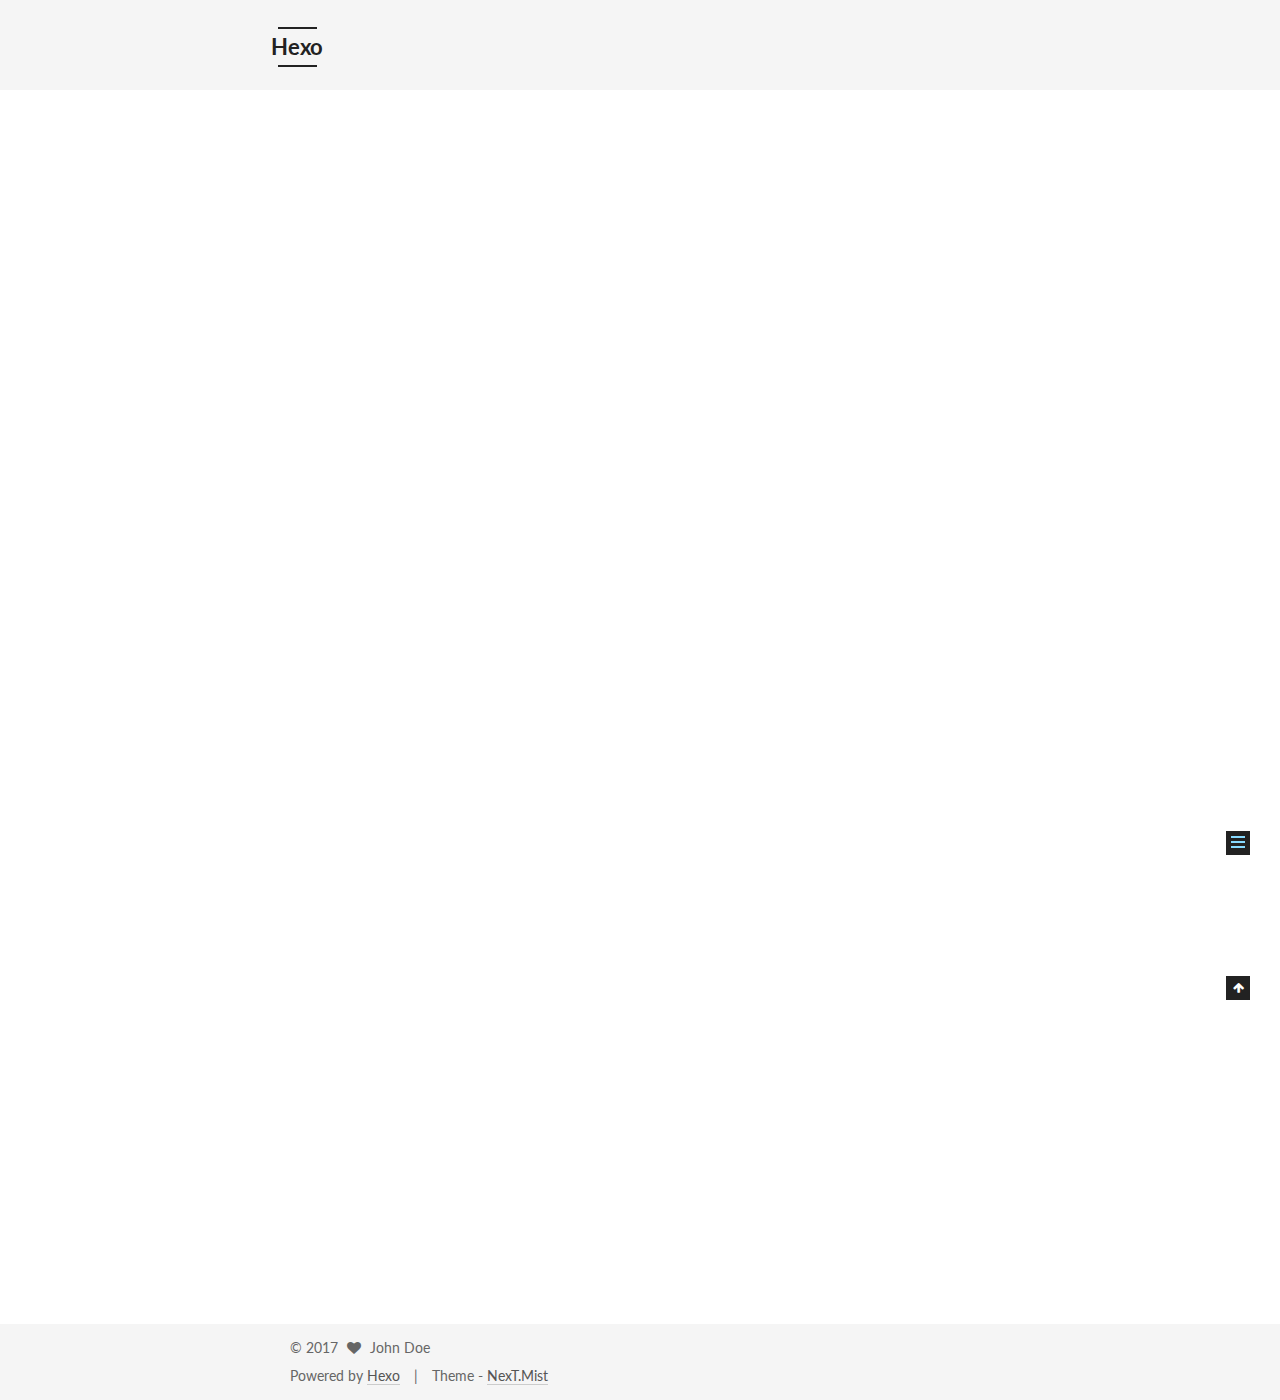
<file: 2017/06/20/hello-world/index.html>
<!doctype html>



  


<html class="theme-next mist use-motion" lang="">
<head>
  <meta charset="UTF-8"/>
<meta http-equiv="X-UA-Compatible" content="IE=edge" />
<meta name="viewport" content="width=device-width, initial-scale=1, maximum-scale=1"/>









<meta http-equiv="Cache-Control" content="no-transform" />
<meta http-equiv="Cache-Control" content="no-siteapp" />















  
  
  <link href="/lib/fancybox/source/jquery.fancybox.css?v=2.1.5" rel="stylesheet" type="text/css" />




  
  
  
  

  
    
    
  

  

  

  

  

  
    
    
    <link href="//fonts.googleapis.com/css?family=Lato:300,300italic,400,400italic,700,700italic&subset=latin,latin-ext" rel="stylesheet" type="text/css">
  






<link href="/lib/font-awesome/css/font-awesome.min.css?v=4.6.2" rel="stylesheet" type="text/css" />

<link href="/css/main.css?v=5.1.1" rel="stylesheet" type="text/css" />


  <meta name="keywords" content="Hexo, NexT" />





  <link rel="alternate" href="/atom.xml" title="Hexo" type="application/atom+xml" />




  <link rel="shortcut icon" type="image/x-icon" href="/favicon.ico?v=5.1.1" />






<meta name="description" content="Welcome to Hexo! This is your very first post. Check documentation for more info. If you get any problems when using Hexo, you can find the answer in troubleshooting or you can ask me on GitHub. Quick">
<meta property="og:type" content="article">
<meta property="og:title" content="Hello World">
<meta property="og:url" content="http://yoursite.com/2017/06/20/hello-world/index.html">
<meta property="og:site_name" content="Hexo">
<meta property="og:description" content="Welcome to Hexo! This is your very first post. Check documentation for more info. If you get any problems when using Hexo, you can find the answer in troubleshooting or you can ask me on GitHub. Quick">
<meta property="og:updated_time" content="2017-06-20T12:03:38.414Z">
<meta name="twitter:card" content="summary">
<meta name="twitter:title" content="Hello World">
<meta name="twitter:description" content="Welcome to Hexo! This is your very first post. Check documentation for more info. If you get any problems when using Hexo, you can find the answer in troubleshooting or you can ask me on GitHub. Quick">



<script type="text/javascript" id="hexo.configurations">
  var NexT = window.NexT || {};
  var CONFIG = {
    root: '/',
    scheme: 'Mist',
    sidebar: {"position":"left","display":"post","offset":12,"offset_float":0,"b2t":false,"scrollpercent":false},
    fancybox: true,
    motion: true,
    duoshuo: {
      userId: '0',
      author: 'Author'
    },
    algolia: {
      applicationID: '',
      apiKey: '',
      indexName: '',
      hits: {"per_page":10},
      labels: {"input_placeholder":"Search for Posts","hits_empty":"We didn't find any results for the search: ${query}","hits_stats":"${hits} results found in ${time} ms"}
    }
  };
</script>



  <link rel="canonical" href="http://yoursite.com/2017/06/20/hello-world/"/>





  <title>Hello World | Hexo</title>
  














</head>

<body itemscope itemtype="http://schema.org/WebPage" lang="">

  
  
    
  

  <div class="container sidebar-position-left page-post-detail ">
    <div class="headband"></div>

    <header id="header" class="header" itemscope itemtype="http://schema.org/WPHeader">
      <div class="header-inner"><div class="site-brand-wrapper">
  <div class="site-meta ">
    

    <div class="custom-logo-site-title">
      <a href="/"  class="brand" rel="start">
        <span class="logo-line-before"><i></i></span>
        <span class="site-title">Hexo</span>
        <span class="logo-line-after"><i></i></span>
      </a>
    </div>
      
        <p class="site-subtitle"></p>
      
  </div>

  <div class="site-nav-toggle">
    <button>
      <span class="btn-bar"></span>
      <span class="btn-bar"></span>
      <span class="btn-bar"></span>
    </button>
  </div>
</div>

<nav class="site-nav">
  

  
    <ul id="menu" class="menu">
      
        
        <li class="menu-item menu-item-home">
          <a href="/" rel="section">
            
              <i class="menu-item-icon fa fa-fw fa-home"></i> <br />
            
            Home
          </a>
        </li>
      
        
        <li class="menu-item menu-item-archives">
          <a href="/archives/" rel="section">
            
              <i class="menu-item-icon fa fa-fw fa-archive"></i> <br />
            
            Archives
          </a>
        </li>
      
        
        <li class="menu-item menu-item-tags">
          <a href="/tags/" rel="section">
            
              <i class="menu-item-icon fa fa-fw fa-tags"></i> <br />
            
            Tags
          </a>
        </li>
      

      
    </ul>
  

  
</nav>



 </div>
    </header>

    <main id="main" class="main">
      <div class="main-inner">
        <div class="content-wrap">
          <div id="content" class="content">
            

  <div id="posts" class="posts-expand">
    

  

  
  
  

  <article class="post post-type-normal " itemscope itemtype="http://schema.org/Article">
    <link itemprop="mainEntityOfPage" href="http://yoursite.com/2017/06/20/hello-world/">

    <span hidden itemprop="author" itemscope itemtype="http://schema.org/Person">
      <meta itemprop="name" content="John Doe">
      <meta itemprop="description" content="">
      <meta itemprop="image" content="/images/avatar.gif">
    </span>

    <span hidden itemprop="publisher" itemscope itemtype="http://schema.org/Organization">
      <meta itemprop="name" content="Hexo">
    </span>

    
      <header class="post-header">

        
        
          <h1 class="post-title" itemprop="name headline">Hello World</h1>
        

        <div class="post-meta">
          <span class="post-time">
            
              <span class="post-meta-item-icon">
                <i class="fa fa-calendar-o"></i>
              </span>
              
                <span class="post-meta-item-text">Posted on</span>
              
              <time title="Post created" itemprop="dateCreated datePublished" datetime="2017-06-20T20:03:38+08:00">
                2017-06-20
              </time>
            

            

            
          </span>

          

          
            
          

          
          

          

          

          

        </div>
      </header>
    

    <div class="post-body" itemprop="articleBody">

      
      

      
        <p>Welcome to <a href="https://hexo.io/" target="_blank" rel="external">Hexo</a>! This is your very first post. Check <a href="https://hexo.io/docs/" target="_blank" rel="external">documentation</a> for more info. If you get any problems when using Hexo, you can find the answer in <a href="https://hexo.io/docs/troubleshooting.html" target="_blank" rel="external">troubleshooting</a> or you can ask me on <a href="https://github.com/hexojs/hexo/issues" target="_blank" rel="external">GitHub</a>.</p>
<h2 id="Quick-Start"><a href="#Quick-Start" class="headerlink" title="Quick Start"></a>Quick Start</h2><h3 id="Create-a-new-post"><a href="#Create-a-new-post" class="headerlink" title="Create a new post"></a>Create a new post</h3><figure class="highlight bash"><table><tr><td class="gutter"><pre><div class="line">1</div></pre></td><td class="code"><pre><div class="line">$ hexo new <span class="string">"My New Post"</span></div></pre></td></tr></table></figure>
<p>More info: <a href="https://hexo.io/docs/writing.html" target="_blank" rel="external">Writing</a></p>
<h3 id="Run-server"><a href="#Run-server" class="headerlink" title="Run server"></a>Run server</h3><figure class="highlight bash"><table><tr><td class="gutter"><pre><div class="line">1</div></pre></td><td class="code"><pre><div class="line">$ hexo server</div></pre></td></tr></table></figure>
<p>More info: <a href="https://hexo.io/docs/server.html" target="_blank" rel="external">Server</a></p>
<h3 id="Generate-static-files"><a href="#Generate-static-files" class="headerlink" title="Generate static files"></a>Generate static files</h3><figure class="highlight bash"><table><tr><td class="gutter"><pre><div class="line">1</div></pre></td><td class="code"><pre><div class="line">$ hexo generate</div></pre></td></tr></table></figure>
<p>More info: <a href="https://hexo.io/docs/generating.html" target="_blank" rel="external">Generating</a></p>
<h3 id="Deploy-to-remote-sites"><a href="#Deploy-to-remote-sites" class="headerlink" title="Deploy to remote sites"></a>Deploy to remote sites</h3><figure class="highlight bash"><table><tr><td class="gutter"><pre><div class="line">1</div></pre></td><td class="code"><pre><div class="line">$ hexo deploy</div></pre></td></tr></table></figure>
<p>More info: <a href="https://hexo.io/docs/deployment.html" target="_blank" rel="external">Deployment</a></p>

      
    </div>

    <div>
      
        

      
    </div>

    <div>
      
        

      
    </div>

    <div>
      
        

      
    </div>

    <footer class="post-footer">
      

      
      
      

      
        <div class="post-nav">
          <div class="post-nav-next post-nav-item">
            
          </div>

          <span class="post-nav-divider"></span>

          <div class="post-nav-prev post-nav-item">
            
              <a href="/2017/06/25/love-my-wife/" rel="prev" title="love my wife">
                love my wife <i class="fa fa-chevron-right"></i>
              </a>
            
          </div>
        </div>
      

      
      
    </footer>
  </article>



    <div class="post-spread">
      
    </div>
  </div>


          </div>
          


          
  <div class="comments" id="comments">
    
  </div>


        </div>
        
          
  
  <div class="sidebar-toggle">
    <div class="sidebar-toggle-line-wrap">
      <span class="sidebar-toggle-line sidebar-toggle-line-first"></span>
      <span class="sidebar-toggle-line sidebar-toggle-line-middle"></span>
      <span class="sidebar-toggle-line sidebar-toggle-line-last"></span>
    </div>
  </div>

  <aside id="sidebar" class="sidebar">
    <div class="sidebar-inner">

      

      
        <ul class="sidebar-nav motion-element">
          <li class="sidebar-nav-toc sidebar-nav-active" data-target="post-toc-wrap" >
            Table of Contents
          </li>
          <li class="sidebar-nav-overview" data-target="site-overview">
            Overview
          </li>
        </ul>
      

      <section class="site-overview sidebar-panel">
        <div class="site-author motion-element" itemprop="author" itemscope itemtype="http://schema.org/Person">
          <img class="site-author-image" itemprop="image"
               src="/images/avatar.gif"
               alt="John Doe" />
          <p class="site-author-name" itemprop="name">John Doe</p>
           
              <p class="site-description motion-element" itemprop="description"></p>
          
        </div>
        <nav class="site-state motion-element">

          
            <div class="site-state-item site-state-posts">
              <a href="/archives/">
                <span class="site-state-item-count">2</span>
                <span class="site-state-item-name">posts</span>
              </a>
            </div>
          

          

          

        </nav>

        
          <div class="feed-link motion-element">
            <a href="/atom.xml" rel="alternate">
              <i class="fa fa-rss"></i>
              RSS
            </a>
          </div>
        

        <div class="links-of-author motion-element">
          
        </div>

        
        

        
        

        


      </section>

      
      <!--noindex-->
        <section class="post-toc-wrap motion-element sidebar-panel sidebar-panel-active">
          <div class="post-toc">

            
              
            

            
              <div class="post-toc-content"><ol class="nav"><li class="nav-item nav-level-2"><a class="nav-link" href="#Quick-Start"><span class="nav-number">1.</span> <span class="nav-text">Quick Start</span></a><ol class="nav-child"><li class="nav-item nav-level-3"><a class="nav-link" href="#Create-a-new-post"><span class="nav-number">1.1.</span> <span class="nav-text">Create a new post</span></a></li><li class="nav-item nav-level-3"><a class="nav-link" href="#Run-server"><span class="nav-number">1.2.</span> <span class="nav-text">Run server</span></a></li><li class="nav-item nav-level-3"><a class="nav-link" href="#Generate-static-files"><span class="nav-number">1.3.</span> <span class="nav-text">Generate static files</span></a></li><li class="nav-item nav-level-3"><a class="nav-link" href="#Deploy-to-remote-sites"><span class="nav-number">1.4.</span> <span class="nav-text">Deploy to remote sites</span></a></li></ol></li></ol></div>
            

          </div>
        </section>
      <!--/noindex-->
      

      

    </div>
  </aside>


        
      </div>
    </main>

    <footer id="footer" class="footer">
      <div class="footer-inner">
        <div class="copyright" >
  
  &copy; 
  <span itemprop="copyrightYear">2017</span>
  <span class="with-love">
    <i class="fa fa-heart"></i>
  </span>
  <span class="author" itemprop="copyrightHolder">John Doe</span>
</div>


<div class="powered-by">
  Powered by <a class="theme-link" href="https://hexo.io">Hexo</a>
</div>

<div class="theme-info">
  Theme -
  <a class="theme-link" href="https://github.com/iissnan/hexo-theme-next">
    NexT.Mist
  </a>
</div>


        

        
      </div>
    </footer>

    
      <div class="back-to-top">
        <i class="fa fa-arrow-up"></i>
        
      </div>
    

  </div>

  

<script type="text/javascript">
  if (Object.prototype.toString.call(window.Promise) !== '[object Function]') {
    window.Promise = null;
  }
</script>









  












  
  <script type="text/javascript" src="/lib/jquery/index.js?v=2.1.3"></script>

  
  <script type="text/javascript" src="/lib/fastclick/lib/fastclick.min.js?v=1.0.6"></script>

  
  <script type="text/javascript" src="/lib/jquery_lazyload/jquery.lazyload.js?v=1.9.7"></script>

  
  <script type="text/javascript" src="/lib/velocity/velocity.min.js?v=1.2.1"></script>

  
  <script type="text/javascript" src="/lib/velocity/velocity.ui.min.js?v=1.2.1"></script>

  
  <script type="text/javascript" src="/lib/fancybox/source/jquery.fancybox.pack.js?v=2.1.5"></script>


  


  <script type="text/javascript" src="/js/src/utils.js?v=5.1.1"></script>

  <script type="text/javascript" src="/js/src/motion.js?v=5.1.1"></script>



  
  

  
  <script type="text/javascript" src="/js/src/scrollspy.js?v=5.1.1"></script>
<script type="text/javascript" src="/js/src/post-details.js?v=5.1.1"></script>



  


  <script type="text/javascript" src="/js/src/bootstrap.js?v=5.1.1"></script>



  


  




	





  





  





  






  





  

  

  

  

  

  

</body>
</html>
</file>
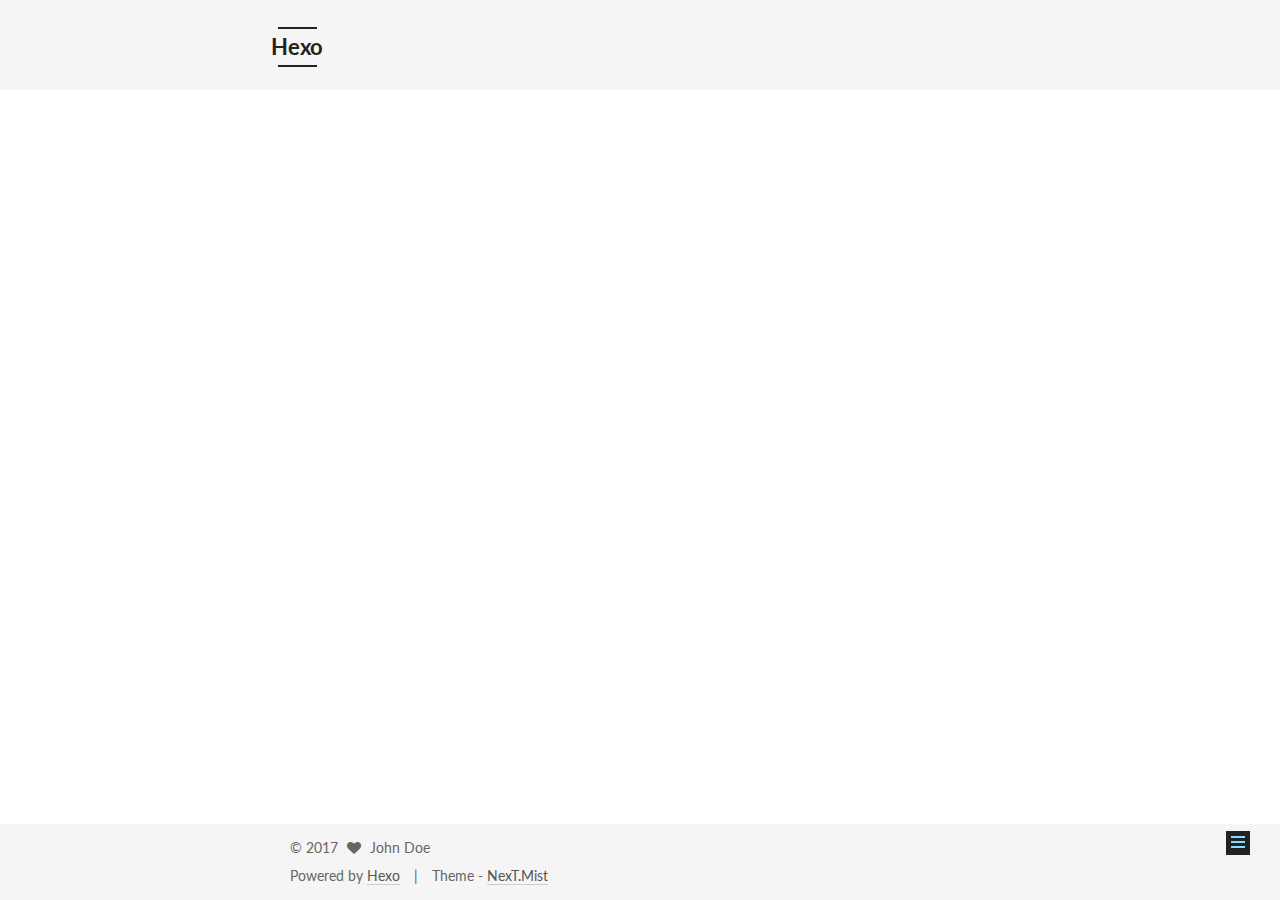
<file: 2017/06/25/love-my-wife/index.html>
<!doctype html>



  


<html class="theme-next mist use-motion" lang="">
<head>
  <meta charset="UTF-8"/>
<meta http-equiv="X-UA-Compatible" content="IE=edge" />
<meta name="viewport" content="width=device-width, initial-scale=1, maximum-scale=1"/>









<meta http-equiv="Cache-Control" content="no-transform" />
<meta http-equiv="Cache-Control" content="no-siteapp" />















  
  
  <link href="/lib/fancybox/source/jquery.fancybox.css?v=2.1.5" rel="stylesheet" type="text/css" />




  
  
  
  

  
    
    
  

  

  

  

  

  
    
    
    <link href="//fonts.googleapis.com/css?family=Lato:300,300italic,400,400italic,700,700italic&subset=latin,latin-ext" rel="stylesheet" type="text/css">
  






<link href="/lib/font-awesome/css/font-awesome.min.css?v=4.6.2" rel="stylesheet" type="text/css" />

<link href="/css/main.css?v=5.1.1" rel="stylesheet" type="text/css" />


  <meta name="keywords" content="Hexo, NexT" />




  


  <link rel="alternate" href="/atom.xml" title="Hexo" type="application/atom+xml" />




  <link rel="shortcut icon" type="image/x-icon" href="/favicon.ico?v=5.1.1" />






<meta name="description" content="I love you xiaoxi!">
<meta property="og:type" content="article">
<meta property="og:title" content="love my wife">
<meta property="og:url" content="http://yoursite.com/2017/06/25/love-my-wife/index.html">
<meta property="og:site_name" content="Hexo">
<meta property="og:description" content="I love you xiaoxi!">
<meta property="og:updated_time" content="2017-06-25T04:44:24.451Z">
<meta name="twitter:card" content="summary">
<meta name="twitter:title" content="love my wife">
<meta name="twitter:description" content="I love you xiaoxi!">



<script type="text/javascript" id="hexo.configurations">
  var NexT = window.NexT || {};
  var CONFIG = {
    root: '/',
    scheme: 'Mist',
    sidebar: {"position":"left","display":"post","offset":12,"offset_float":0,"b2t":false,"scrollpercent":false},
    fancybox: true,
    motion: true,
    duoshuo: {
      userId: '0',
      author: 'Author'
    },
    algolia: {
      applicationID: '',
      apiKey: '',
      indexName: '',
      hits: {"per_page":10},
      labels: {"input_placeholder":"Search for Posts","hits_empty":"We didn't find any results for the search: ${query}","hits_stats":"${hits} results found in ${time} ms"}
    }
  };
</script>



  <link rel="canonical" href="http://yoursite.com/2017/06/25/love-my-wife/"/>





  <title>love my wife | Hexo</title>
  














</head>

<body itemscope itemtype="http://schema.org/WebPage" lang="">

  
  
    
  

  <div class="container sidebar-position-left page-post-detail ">
    <div class="headband"></div>

    <header id="header" class="header" itemscope itemtype="http://schema.org/WPHeader">
      <div class="header-inner"><div class="site-brand-wrapper">
  <div class="site-meta ">
    

    <div class="custom-logo-site-title">
      <a href="/"  class="brand" rel="start">
        <span class="logo-line-before"><i></i></span>
        <span class="site-title">Hexo</span>
        <span class="logo-line-after"><i></i></span>
      </a>
    </div>
      
        <p class="site-subtitle"></p>
      
  </div>

  <div class="site-nav-toggle">
    <button>
      <span class="btn-bar"></span>
      <span class="btn-bar"></span>
      <span class="btn-bar"></span>
    </button>
  </div>
</div>

<nav class="site-nav">
  

  
    <ul id="menu" class="menu">
      
        
        <li class="menu-item menu-item-home">
          <a href="/" rel="section">
            
              <i class="menu-item-icon fa fa-fw fa-home"></i> <br />
            
            Home
          </a>
        </li>
      
        
        <li class="menu-item menu-item-archives">
          <a href="/archives/" rel="section">
            
              <i class="menu-item-icon fa fa-fw fa-archive"></i> <br />
            
            Archives
          </a>
        </li>
      
        
        <li class="menu-item menu-item-tags">
          <a href="/tags/" rel="section">
            
              <i class="menu-item-icon fa fa-fw fa-tags"></i> <br />
            
            Tags
          </a>
        </li>
      

      
    </ul>
  

  
</nav>



 </div>
    </header>

    <main id="main" class="main">
      <div class="main-inner">
        <div class="content-wrap">
          <div id="content" class="content">
            

  <div id="posts" class="posts-expand">
    

  

  
  
  

  <article class="post post-type-normal " itemscope itemtype="http://schema.org/Article">
    <link itemprop="mainEntityOfPage" href="http://yoursite.com/2017/06/25/love-my-wife/">

    <span hidden itemprop="author" itemscope itemtype="http://schema.org/Person">
      <meta itemprop="name" content="John Doe">
      <meta itemprop="description" content="">
      <meta itemprop="image" content="/images/avatar.gif">
    </span>

    <span hidden itemprop="publisher" itemscope itemtype="http://schema.org/Organization">
      <meta itemprop="name" content="Hexo">
    </span>

    
      <header class="post-header">

        
        
          <h1 class="post-title" itemprop="name headline">love my wife</h1>
        

        <div class="post-meta">
          <span class="post-time">
            
              <span class="post-meta-item-icon">
                <i class="fa fa-calendar-o"></i>
              </span>
              
                <span class="post-meta-item-text">Posted on</span>
              
              <time title="Post created" itemprop="dateCreated datePublished" datetime="2017-06-25T12:37:55+08:00">
                2017-06-25
              </time>
            

            

            
          </span>

          

          
            
          

          
          

          

          

          

        </div>
      </header>
    

    <div class="post-body" itemprop="articleBody">

      
      

      
        <p>I love you xiaoxi!</p>

      
    </div>

    <div>
      
        

      
    </div>

    <div>
      
        

      
    </div>

    <div>
      
        

      
    </div>

    <footer class="post-footer">
      

      
      
      

      
        <div class="post-nav">
          <div class="post-nav-next post-nav-item">
            
              <a href="/2017/06/20/hello-world/" rel="next" title="Hello World">
                <i class="fa fa-chevron-left"></i> Hello World
              </a>
            
          </div>

          <span class="post-nav-divider"></span>

          <div class="post-nav-prev post-nav-item">
            
          </div>
        </div>
      

      
      
    </footer>
  </article>



    <div class="post-spread">
      
    </div>
  </div>


          </div>
          


          
  <div class="comments" id="comments">
    
  </div>


        </div>
        
          
  
  <div class="sidebar-toggle">
    <div class="sidebar-toggle-line-wrap">
      <span class="sidebar-toggle-line sidebar-toggle-line-first"></span>
      <span class="sidebar-toggle-line sidebar-toggle-line-middle"></span>
      <span class="sidebar-toggle-line sidebar-toggle-line-last"></span>
    </div>
  </div>

  <aside id="sidebar" class="sidebar">
    <div class="sidebar-inner">

      

      

      <section class="site-overview sidebar-panel sidebar-panel-active">
        <div class="site-author motion-element" itemprop="author" itemscope itemtype="http://schema.org/Person">
          <img class="site-author-image" itemprop="image"
               src="/images/avatar.gif"
               alt="John Doe" />
          <p class="site-author-name" itemprop="name">John Doe</p>
           
              <p class="site-description motion-element" itemprop="description"></p>
          
        </div>
        <nav class="site-state motion-element">

          
            <div class="site-state-item site-state-posts">
              <a href="/archives/">
                <span class="site-state-item-count">2</span>
                <span class="site-state-item-name">posts</span>
              </a>
            </div>
          

          

          

        </nav>

        
          <div class="feed-link motion-element">
            <a href="/atom.xml" rel="alternate">
              <i class="fa fa-rss"></i>
              RSS
            </a>
          </div>
        

        <div class="links-of-author motion-element">
          
        </div>

        
        

        
        

        


      </section>

      

      

    </div>
  </aside>


        
      </div>
    </main>

    <footer id="footer" class="footer">
      <div class="footer-inner">
        <div class="copyright" >
  
  &copy; 
  <span itemprop="copyrightYear">2017</span>
  <span class="with-love">
    <i class="fa fa-heart"></i>
  </span>
  <span class="author" itemprop="copyrightHolder">John Doe</span>
</div>


<div class="powered-by">
  Powered by <a class="theme-link" href="https://hexo.io">Hexo</a>
</div>

<div class="theme-info">
  Theme -
  <a class="theme-link" href="https://github.com/iissnan/hexo-theme-next">
    NexT.Mist
  </a>
</div>


        

        
      </div>
    </footer>

    
      <div class="back-to-top">
        <i class="fa fa-arrow-up"></i>
        
      </div>
    

  </div>

  

<script type="text/javascript">
  if (Object.prototype.toString.call(window.Promise) !== '[object Function]') {
    window.Promise = null;
  }
</script>









  












  
  <script type="text/javascript" src="/lib/jquery/index.js?v=2.1.3"></script>

  
  <script type="text/javascript" src="/lib/fastclick/lib/fastclick.min.js?v=1.0.6"></script>

  
  <script type="text/javascript" src="/lib/jquery_lazyload/jquery.lazyload.js?v=1.9.7"></script>

  
  <script type="text/javascript" src="/lib/velocity/velocity.min.js?v=1.2.1"></script>

  
  <script type="text/javascript" src="/lib/velocity/velocity.ui.min.js?v=1.2.1"></script>

  
  <script type="text/javascript" src="/lib/fancybox/source/jquery.fancybox.pack.js?v=2.1.5"></script>


  


  <script type="text/javascript" src="/js/src/utils.js?v=5.1.1"></script>

  <script type="text/javascript" src="/js/src/motion.js?v=5.1.1"></script>



  
  

  
  <script type="text/javascript" src="/js/src/scrollspy.js?v=5.1.1"></script>
<script type="text/javascript" src="/js/src/post-details.js?v=5.1.1"></script>



  


  <script type="text/javascript" src="/js/src/bootstrap.js?v=5.1.1"></script>



  


  




	





  





  





  






  





  

  

  

  

  

  

</body>
</html>
</file>
<file: css/main.css>
/* normalize.css v3.0.2 | MIT License | git.io/normalize */
html {
  font-family: sans-serif; /* 1 */
  -ms-text-size-adjust: 100%; /* 2 */
  -webkit-text-size-adjust: 100%; /* 2 */
}
body {
  margin: 0;
}
article,
aside,
details,
figcaption,
figure,
footer,
header,
hgroup,
main,
menu,
nav,
section,
summary {
  display: block;
}
audio,
canvas,
progress,
video {
  display: inline-block; /* 1 */
  vertical-align: baseline; /* 2 */
}
audio:not([controls]) {
  display: none;
  height: 0;
}
[hidden],
template {
  display: none;
}
a {
  background-color: transparent;
}
a:active,
a:hover {
  outline: 0;
}
abbr[title] {
  border-bottom: 1px dotted;
}
b,
strong {
  font-weight: bold;
}
dfn {
  font-style: italic;
}
h1 {
  font-size: 2em;
  margin: 0.67em 0;
}
mark {
  background: #ff0;
  color: #000;
}
small {
  font-size: 80%;
}
sub,
sup {
  font-size: 75%;
  line-height: 0;
  position: relative;
  vertical-align: baseline;
}
sup {
  top: -0.5em;
}
sub {
  bottom: -0.25em;
}
img {
  border: 0;
}
svg:not(:root) {
  overflow: hidden;
}
figure {
  margin: 1em 40px;
}
hr {
  -moz-box-sizing: content-box;
  box-sizing: content-box;
  height: 0;
}
pre {
  overflow: auto;
}
code,
kbd,
pre,
samp {
  font-family: monospace, monospace;
  font-size: 1em;
}
button,
input,
optgroup,
select,
textarea {
  color: inherit; /* 1 */
  font: inherit; /* 2 */
  margin: 0; /* 3 */
}
button {
  overflow: visible;
}
button,
select {
  text-transform: none;
}
button,
html input[type="button"],
input[type="reset"],
input[type="submit"] {
  -webkit-appearance: button; /* 2 */
  cursor: pointer; /* 3 */
}
button[disabled],
html input[disabled] {
  cursor: default;
}
button::-moz-focus-inner,
input::-moz-focus-inner {
  border: 0;
  padding: 0;
}
input {
  line-height: normal;
}
input[type="checkbox"],
input[type="radio"] {
  box-sizing: border-box; /* 1 */
  padding: 0; /* 2 */
}
input[type="number"]::-webkit-inner-spin-button,
input[type="number"]::-webkit-outer-spin-button {
  height: auto;
}
input[type="search"] {
  -webkit-appearance: textfield; /* 1 */
  -moz-box-sizing: content-box;
  -webkit-box-sizing: content-box; /* 2 */
  box-sizing: content-box;
}
input[type="search"]::-webkit-search-cancel-button,
input[type="search"]::-webkit-search-decoration {
  -webkit-appearance: none;
}
fieldset {
  border: 1px solid #c0c0c0;
  margin: 0 2px;
  padding: 0.35em 0.625em 0.75em;
}
legend {
  border: 0; /* 1 */
  padding: 0; /* 2 */
}
textarea {
  overflow: auto;
}
optgroup {
  font-weight: bold;
}
table {
  border-collapse: collapse;
  border-spacing: 0;
}
td,
th {
  padding: 0;
}
::selection {
  background: #262a30;
  color: #fff;
}
body {
  position: relative;
  font-family: 'Lato', "PingFang SC", "Microsoft YaHei", sans-serif;
  font-size: 14px;
  line-height: 2;
  color: #555;
  background: #fff;
}
@media (max-width: 767px) {
  body {
    padding-right: 0 !important;
  }
}
@media (min-width: 768px) and (max-width: 991px) {
  body {
    padding-right: 0 !important;
  }
}
@media (min-width: 1600px) {
  body {
    font-size: 16px;
  }
}
h1,
h2,
h3,
h4,
h5,
h6 {
  margin: 0;
  padding: 0;
  font-weight: bold;
  line-height: 1.5;
  font-family: 'Lato', "PingFang SC", "Microsoft YaHei", sans-serif;
}
h2,
h3,
h4,
h5,
h6 {
  margin: 20px 0 15px;
}
h1 {
  font-size: 24px;
}
@media (max-width: 767px) {
  h1 {
    font-size: 20px;
  }
}
h2 {
  font-size: 22px;
}
@media (max-width: 767px) {
  h2 {
    font-size: 18px;
  }
}
h3 {
  font-size: 20px;
}
@media (max-width: 767px) {
  h3 {
    font-size: 16px;
  }
}
h4 {
  font-size: 18px;
}
@media (max-width: 767px) {
  h4 {
    font-size: 14px;
  }
}
h5 {
  font-size: 16px;
}
@media (max-width: 767px) {
  h5 {
    font-size: 12px;
  }
}
h6 {
  font-size: 14px;
}
@media (max-width: 767px) {
  h6 {
    font-size: 10px;
  }
}
p {
  margin: 0 0 25px 0;
}
a {
  color: #555;
  text-decoration: none;
  border-bottom: 1px solid #999;
  word-wrap: break-word;
}
a:hover {
  color: #222;
  border-bottom-color: #222;
}
blockquote {
  margin: 0;
  padding: 0;
}
img {
  display: block;
  margin: auto;
  max-width: 100%;
  height: auto;
}
hr {
  margin: 40px 0;
  height: 3px;
  border: none;
  background-color: #ddd;
  background-image: repeating-linear-gradient(-45deg, #fff, #fff 4px, transparent 4px, transparent 8px);
}
blockquote {
  padding: 0 15px;
  color: #666;
  border-left: 4px solid #ddd;
}
blockquote cite::before {
  content: "-";
  padding: 0 5px;
}
dt {
  font-weight: 700;
}
dd {
  margin: 0;
  padding: 0;
}
.text-left {
  text-align: left;
}
.text-center {
  text-align: center;
}
.text-right {
  text-align: right;
}
.text-justify {
  text-align: justify;
}
.text-nowrap {
  white-space: nowrap;
}
.text-lowercase {
  text-transform: lowercase;
}
.text-uppercase {
  text-transform: uppercase;
}
.text-capitalize {
  text-transform: capitalize;
}
.center-block {
  display: block;
  margin-left: auto;
  margin-right: auto;
}
.clearfix:before,
.clearfix:after {
  content: " ";
  display: table;
}
.clearfix:after {
  clear: both;
}
.pullquote {
  width: 45%;
}
.pullquote.left {
  float: left;
  margin-left: 5px;
  margin-right: 10px;
}
.pullquote.right {
  float: right;
  margin-left: 10px;
  margin-right: 5px;
}
.affix.affix.affix {
  position: fixed;
}
.translation {
  margin-top: -20px;
  font-size: 14px;
  color: #999;
}
.scrollbar-measure {
  width: 100px;
  height: 100px;
  overflow: scroll;
  position: absolute;
  top: -9999px;
}
.use-motion .motion-element {
  opacity: 0;
}
table {
  margin: 20px 0;
  width: 100%;
  border-collapse: collapse;
  border-spacing: 0;
  border: 1px solid #ddd;
  font-size: 14px;
  table-layout: fixed;
  word-wrap: break-all;
}
table>tbody>tr:nth-of-type(odd) {
  background-color: #f9f9f9;
}
table>tbody>tr:hover {
  background-color: #f5f5f5;
}
caption,
th,
td {
  padding: 8px;
  text-align: left;
  vertical-align: middle;
  font-weight: normal;
}
th,
td {
  border-bottom: 3px solid #ddd;
  border-right: 1px solid #eee;
}
th {
  padding-bottom: 10px;
  font-weight: 700;
}
td {
  border-bottom-width: 1px;
}
html,
body {
  height: 100%;
}
.container {
  position: relative;
  min-height: 100%;
}
.header-inner {
  margin: 0 auto;
  padding: 100px 0 70px;
  width: 700px;
}
@media (min-width: 1600px) {
  .container .header-inner {
    width: 900px;
  }
}
.main {
  padding-bottom: 150px;
}
.main-inner {
  margin: 0 auto;
  width: 700px;
}
@media (min-width: 1600px) {
  .container .main-inner {
    width: 900px;
  }
}
.footer {
  position: absolute;
  left: 0;
  bottom: 0;
  width: 100%;
  min-height: 50px;
}
.footer-inner {
  box-sizing: border-box;
  margin: 20px auto;
  width: 700px;
}
@media (min-width: 1600px) {
  .container .footer-inner {
    width: 900px;
  }
}
pre,
.highlight {
  overflow: auto;
  margin: 20px 0;
  padding: 0;
  font-size: 13px;
  color: #4d4d4c;
  background: #f7f7f7;
  line-height: 1.6;
}
pre,
code {
  font-family: consolas, Menlo, "PingFang SC", "Microsoft YaHei", monospace;
}
code {
  padding: 2px 4px;
  word-wrap: break-word;
  color: #555;
  background: #eee;
  border-radius: 3px;
  font-size: 13px;
}
pre code {
  padding: 0;
  color: #4d4d4c;
  background: none;
  text-shadow: none;
}
.highlight {
  border-radius: 1px;
}
.highlight pre {
  border: none;
  margin: 0;
  padding: 10px 0;
}
.highlight table {
  margin: 0;
  width: auto;
  border: none;
}
.highlight td {
  border: none;
  padding: 0;
}
.highlight figcaption {
  font-size: 1em;
  color: #4d4d4c;
  line-height: 1em;
  margin-bottom: 1em;
}
.highlight figcaption:before,
.highlight figcaption:after {
  content: " ";
  display: table;
}
.highlight figcaption:after {
  clear: both;
}
.highlight figcaption a {
  float: right;
  color: #4d4d4c;
}
.highlight figcaption a:hover {
  border-bottom-color: #4d4d4c;
}
.highlight .gutter pre {
  padding-left: 10px;
  padding-right: 10px;
  color: #869194;
  text-align: right;
  background-color: #eff2f3;
}
.highlight .code pre {
  width: 100%;
  padding-left: 10px;
  padding-right: 10px;
  background-color: #f7f7f7;
}
.highlight .line {
  height: 20px;
}
.gutter {
  -webkit-user-select: none;
  -moz-user-select: none;
  -ms-user-select: none;
  user-select: none;
}
.gist table {
  width: auto;
}
.gist table td {
  border: none;
}
pre .deletion {
  background: #fdd;
}
pre .addition {
  background: #dfd;
}
pre .meta {
  color: #8959a8;
}
pre .comment {
  color: #8e908c;
}
pre .variable,
pre .attribute,
pre .tag,
pre .regexp,
pre .ruby .constant,
pre .xml .tag .title,
pre .xml .pi,
pre .xml .doctype,
pre .html .doctype,
pre .css .id,
pre .css .class,
pre .css .pseudo {
  color: #c82829;
}
pre .number,
pre .preprocessor,
pre .built_in,
pre .literal,
pre .params,
pre .constant,
pre .command {
  color: #f5871f;
}
pre .ruby .class .title,
pre .css .rules .attribute,
pre .string,
pre .value,
pre .inheritance,
pre .header,
pre .ruby .symbol,
pre .xml .cdata,
pre .special,
pre .number,
pre .formula {
  color: #718c00;
}
pre .title,
pre .css .hexcolor {
  color: #3e999f;
}
pre .function,
pre .python .decorator,
pre .python .title,
pre .ruby .function .title,
pre .ruby .title .keyword,
pre .perl .sub,
pre .javascript .title,
pre .coffeescript .title {
  color: #4271ae;
}
pre .keyword,
pre .javascript .function {
  color: #8959a8;
}
.full-image.full-image.full-image {
  border: none;
  max-width: 100%;
  width: auto;
  margin: 20px auto;
}
@media (min-width: 992px) {
  .full-image.full-image.full-image {
    max-width: none;
    width: 110%;
    margin: 25px -5%;
  }
}
.blockquote-center,
.page-home .post-type-quote blockquote,
.page-post-detail .post-type-quote blockquote {
  position: relative;
  margin: 40px 0;
  padding: 0;
  border-left: none;
  text-align: center;
}
.blockquote-center::before,
.page-home .post-type-quote blockquote::before,
.page-post-detail .post-type-quote blockquote::before,
.blockquote-center::after,
.page-home .post-type-quote blockquote::after,
.page-post-detail .post-type-quote blockquote::after {
  position: absolute;
  content: ' ';
  display: block;
  width: 100%;
  height: 24px;
  opacity: 0.2;
  background-repeat: no-repeat;
  background-position: 0 -6px;
  background-size: 22px 22px;
}
.blockquote-center::before,
.page-home .post-type-quote blockquote::before,
.page-post-detail .post-type-quote blockquote::before {
  top: -20px;
  background-image: url("../images/quote-l.svg");
  border-top: 1px solid #ccc;
}
.blockquote-center::after,
.page-home .post-type-quote blockquote::after,
.page-post-detail .post-type-quote blockquote::after {
  bottom: -20px;
  background-image: url("../images/quote-r.svg");
  border-bottom: 1px solid #ccc;
  background-position: 100% 8px;
}
.blockquote-center p,
.page-home .post-type-quote blockquote p,
.page-post-detail .post-type-quote blockquote p,
.blockquote-center div,
.page-home .post-type-quote blockquote div,
.page-post-detail .post-type-quote blockquote div {
  text-align: center;
}
.post .post-body .group-picture img {
  box-sizing: border-box;
  padding: 0 3px;
  border: none;
}
.post .group-picture-row {
  overflow: hidden;
  margin-top: 6px;
}
.post .group-picture-row:first-child {
  margin-top: 0;
}
.post .group-picture-column {
  float: left;
}
.page-post-detail .post-body .group-picture-column {
  float: none;
  margin-top: 10px;
  width: auto !important;
}
.page-post-detail .post-body .group-picture-column img {
  margin: 0 auto;
}
.page-archive .group-picture-container {
  overflow: hidden;
}
.page-archive .group-picture-row {
  float: left;
}
.page-archive .group-picture-row:first-child {
  margin-top: 6px;
}
.page-archive .group-picture-column {
  max-width: 150px;
  max-height: 150px;
}
.note {
  padding: 20px;
  margin: 20px 0;
  border: 1px solid #eee;
  border-left-width: 5px;
  border-radius: 3px;
}
.note h2,
.note h3,
.note h4,
.note h5,
.note h6 {
  margin-top: 0;
  margin-bottom: 5px;
  padding-top: 0 !important;
}
.note p:last-child {
  margin-bottom: 0;
}
.note code {
  border-radius: 3px;
}
.note+.note {
  margin-top: -5px;
}
.default {
  border-left-color: #777;
}
.default h2,
.default h3,
.default h4,
.default h5,
.default h6 {
  color: #777;
}
.primary {
  border-left-color: #428bca;
}
.primary h2,
.primary h3,
.primary h4,
.primary h5,
.primary h6 {
  color: #428bca;
}
.success {
  border-left-color: #5cb85c;
}
.success h2,
.success h3,
.success h4,
.success h5,
.success h6 {
  color: #5cb85c;
}
.danger {
  border-left-color: #d9534f;
}
.danger h2,
.danger h3,
.danger h4,
.danger h5,
.danger h6 {
  color: #d9534f;
}
.warning {
  border-left-color: #f0ad4e;
}
.warning h2,
.warning h3,
.warning h4,
.warning h5,
.warning h6 {
  color: #f0ad4e;
}
.info {
  border-left-color: #5bc0de;
}
.info h2,
.info h3,
.info h4,
.info h5,
.info h6 {
  color: #5bc0de;
}
.btn {
  display: inline-block;
  padding: 0 20px;
  font-size: 14px;
  color: #fff;
  background: #222;
  border: 2px solid #222;
  text-decoration: none;
  border-radius: 0;
  transition-property: background-color;
  transition-duration: 0.2s;
  transition-timing-function: ease-in-out;
  transition-delay: 0s;
}
.btn:hover,
.post-button .btn:hover {
  border-color: #222;
  color: #222;
  background: #fff;
}
.btn-bar {
  display: block;
  width: 22px;
  height: 2px;
  background: #555;
  border-radius: 1px;
}
.btn-bar+.btn-bar {
  margin-top: 4px;
}
.pagination {
  margin: 120px 0 40px;
  text-align: center;
  border-top: 1px solid #eee;
}
.page-number-basic,
.pagination .prev,
.pagination .next,
.pagination .page-number,
.pagination .space {
  display: inline-block;
  position: relative;
  top: -1px;
  margin: 0 10px;
  padding: 0 10px;
  line-height: 30px;
}
@media (max-width: 767px) {
  .page-number-basic,
  .pagination .prev,
  .pagination .next,
  .pagination .page-number,
  .pagination .space {
    margin: 0 5px;
  }
}
.pagination .prev,
.pagination .next,
.pagination .page-number {
  border-bottom: 0;
  border-top: 1px solid #eee;
  transition-property: border-color;
  transition-duration: 0.2s;
  transition-timing-function: ease-in-out;
  transition-delay: 0s;
}
.pagination .prev:hover,
.pagination .next:hover,
.pagination .page-number:hover {
  border-top-color: #222;
}
.pagination .space {
  padding: 0;
  margin: 0;
}
.pagination .prev {
  margin-left: 0;
}
.pagination .next {
  margin-right: 0;
}
.pagination .page-number.current {
  color: #fff;
  background: #ccc;
  border-top-color: #ccc;
}
@media (max-width: 767px) {
  .pagination {
    border-top: none;
  }
  .pagination .prev,
  .pagination .next,
  .pagination .page-number {
    margin-bottom: 10px;
    border-top: 0;
    border-bottom: 1px solid #eee;
  }
  .pagination .prev:hover,
  .pagination .next:hover,
  .pagination .page-number:hover {
    border-bottom-color: #222;
  }
}
.comments {
  margin: 60px 20px 0;
}
.tag-cloud {
  text-align: center;
}
.tag-cloud a {
  display: inline-block;
  margin: 10px;
}
.back-to-top {
  box-sizing: border-box;
  position: fixed;
  bottom: -100px;
  right: 30px;
  z-index: 1050;
  padding: 0 6px;
  width: 24px;
  background: #222;
  font-size: 12px;
  opacity: 1;
  color: #fff;
  cursor: pointer;
  text-align: center;
  -webkit-transform: translateZ(0);
  transition-property: bottom;
  transition-duration: 0.2s;
  transition-timing-function: ease-in-out;
  transition-delay: 0s;
}
@media (max-width: 767px) {
  .back-to-top {
    display: none;
  }
}
@media (min-width: 768px) and (max-width: 991px) {
  .back-to-top {
    display: none;
  }
}
.back-to-top.back-to-top-on {
  bottom: 19px;
}
.header {
  background: transparent;
}
.header-inner {
  position: relative;
}
.headband {
  height: 3px;
  background: #222;
}
.site-meta {
  margin: 0;
  text-align: left;
}
@media (max-width: 767px) {
  .site-meta {
    text-align: center;
  }
}
.brand {
  position: relative;
  display: inline-block;
  padding: 0 40px;
  color: #222;
  background: #222;
  border-bottom: none;
}
.brand:hover {
  color: #222;
}
.logo {
  display: inline-block;
  margin-right: 5px;
  line-height: 36px;
  vertical-align: top;
}
.site-title {
  display: inline-block;
  vertical-align: top;
  line-height: 36px;
  font-size: 20px;
  font-weight: normal;
  font-family: 'Lato', "PingFang SC", "Microsoft YaHei", sans-serif;
}
.site-subtitle {
  margin-top: 10px;
  font-size: 13px;
  color: #999;
}
.use-motion .brand {
  opacity: 0;
}
.use-motion .logo,
.use-motion .site-title,
.use-motion .site-subtitle {
  opacity: 0;
  position: relative;
  top: -10px;
}
.site-nav-toggle {
  display: none;
  position: absolute;
  top: 10px;
  left: 10px;
}
@media (max-width: 767px) {
  .site-nav-toggle {
    display: block;
  }
}
.site-nav-toggle button {
  margin-top: 2px;
  padding: 9px 10px;
  background: transparent;
  border: none;
}
@media (max-width: 767px) {
  .site-nav {
    display: none;
    margin: 0 -10px;
    padding: 0 10px;
    clear: both;
    border-top: 1px solid #ddd;
  }
}
@media (min-width: 768px) and (max-width: 991px) {
  .site-nav {
    display: block !important;
  }
}
@media (min-width: 992px) {
  .site-nav {
    display: block !important;
  }
}
.menu {
  margin-top: 20px;
  padding-left: 0;
  text-align: center;
}
.menu .menu-item {
  display: inline-block;
  margin: 0 10px;
  list-style: none;
}
@media screen and (max-width: 767px) {
  .menu .menu-item {
    margin-top: 10px;
  }
}
.menu .menu-item a {
  display: block;
  font-size: 13px;
  line-height: inherit;
  border-bottom: 1px solid transparent;
  transition-property: border-color;
  transition-duration: 0.2s;
  transition-timing-function: ease-in-out;
  transition-delay: 0s;
}
.menu .menu-item a:hover {
  border-bottom-color: #222;
}
.menu .menu-item .fa {
  margin-right: 5px;
}
.use-motion .menu-item {
  opacity: 0;
}
.post-body {
  font-family: 'Lato', "PingFang SC", "Microsoft YaHei", sans-serif;
}
@media (max-width: 767px) {
  .post-body {
    word-break: break-word;
  }
}
.post-body .fancybox img {
  display: block !important;
  margin: 0 auto;
  cursor: pointer;
  cursor: zoom-in;
  cursor: -webkit-zoom-in;
}
.post-body .image-caption,
.post-body .figure .caption {
  margin: 10px auto 15px;
  text-align: center;
  font-size: 14px;
  color: #999;
  font-weight: bold;
  line-height: 1;
}
.post-sticky-flag {
  display: inline-block;
  font-size: 16px;
  -ms-transform: rotate(30deg);
  -webkit-transform: rotate(30deg);
  -moz-transform: rotate(30deg);
  -ms-transform: rotate(30deg);
  -o-transform: rotate(30deg);
  transform: rotate(30deg);
}
.posts-expand {
  padding-top: 40px;
}
@media (max-width: 767px) {
  .posts-expand {
    margin: 0 20px;
  }
  .post-body pre {
    padding: 10px;
  }
  .post-body pre .gutter pre {
    padding-right: 10px;
  }
  .post-body .highlight {
    margin-left: 0px;
    margin-right: 0px;
    padding: 0;
  }
  .post-body .highlight .gutter pre {
    padding-right: 10px;
  }
}
@media (min-width: 992px) {
  .posts-expand .post-body {
    text-align: justify;
  }
}
.posts-expand .post-body h2,
.posts-expand .post-body h3,
.posts-expand .post-body h4,
.posts-expand .post-body h5,
.posts-expand .post-body h6 {
  padding-top: 10px;
}
.posts-expand .post-body h2 .header-anchor,
.posts-expand .post-body h3 .header-anchor,
.posts-expand .post-body h4 .header-anchor,
.posts-expand .post-body h5 .header-anchor,
.posts-expand .post-body h6 .header-anchor {
  float: right;
  margin-left: 10px;
  color: #ccc;
  border-bottom-style: none;
  visibility: hidden;
}
.posts-expand .post-body h2 .header-anchor:hover,
.posts-expand .post-body h3 .header-anchor:hover,
.posts-expand .post-body h4 .header-anchor:hover,
.posts-expand .post-body h5 .header-anchor:hover,
.posts-expand .post-body h6 .header-anchor:hover {
  color: inherit;
}
.posts-expand .post-body h2:hover .header-anchor,
.posts-expand .post-body h3:hover .header-anchor,
.posts-expand .post-body h4:hover .header-anchor,
.posts-expand .post-body h5:hover .header-anchor,
.posts-expand .post-body h6:hover .header-anchor {
  visibility: visible;
}
.posts-expand .post-body ul li {
  list-style: circle;
}
.posts-expand .post-body img {
  box-sizing: border-box;
  margin: auto;
  padding: 3px;
  border: 1px solid #ddd;
}
.posts-expand .fancybox img {
  margin: 0 auto;
}
@media (max-width: 767px) {
  .posts-collapse {
    margin: 0 20px;
  }
  .posts-collapse .post-title,
  .posts-collapse .post-meta {
    display: block;
    width: auto;
    text-align: left;
  }
}
.posts-collapse {
  position: relative;
  z-index: 1010;
  margin-left: 0;
}
.posts-collapse::after {
  content: " ";
  position: absolute;
  top: 20px;
  left: 0;
  margin-left: -2px;
  width: 4px;
  height: 100%;
  background: #f5f5f5;
  z-index: -1;
}
@media (max-width: 767px) {
  .posts-collapse {
    margin: 0 20px;
  }
}
.posts-collapse .collection-title {
  position: relative;
  margin: 60px 0;
}
.posts-collapse .collection-title h1,
.posts-collapse .collection-title h2 {
  margin-left: 20px;
}
.posts-collapse .collection-title small {
  color: #bbb;
  margin-left: 5px;
}
.posts-collapse .collection-title::before {
  content: " ";
  position: absolute;
  left: 0;
  top: 50%;
  margin-left: -4px;
  margin-top: -4px;
  width: 8px;
  height: 8px;
  background: #bbb;
  border-radius: 50%;
}
.posts-collapse .post {
  margin: 30px 0;
}
.posts-collapse .post-header {
  position: relative;
  transition-duration: 0.2s;
  transition-timing-function: ease-in-out;
  transition-delay: 0s;
  transition-property: border;
  border-bottom: 1px dashed #ccc;
}
.posts-collapse .post-header::before {
  content: " ";
  position: absolute;
  left: 0;
  top: 12px;
  width: 6px;
  height: 6px;
  margin-left: -4px;
  background: #bbb;
  border-radius: 50%;
  border: 1px solid #fff;
  transition-duration: 0.2s;
  transition-timing-function: ease-in-out;
  transition-delay: 0s;
  transition-property: background;
}
.posts-collapse .post-header:hover {
  border-bottom-color: #666;
}
.posts-collapse .post-header:hover::before {
  background: #222;
}
.posts-collapse .post-meta {
  position: absolute;
  font-size: 12px;
  left: 20px;
  top: 5px;
}
.posts-collapse .post-comments-count {
  display: none;
}
.posts-collapse .post-title {
  margin-left: 60px;
  font-size: 16px;
  font-weight: normal;
  line-height: inherit;
}
.posts-collapse .post-title::after {
  margin-left: 3px;
  opacity: 0.6;
}
.posts-collapse .post-title a {
  color: #666;
  border-bottom: none;
}
.page-home .post-type-quote .post-header,
.page-post-detail .post-type-quote .post-header,
.page-home .post-type-quote .post-tags,
.page-post-detail .post-type-quote .post-tags {
  display: none;
}
.posts-expand .post-title {
  font-size: 26px;
  text-align: center;
  word-break: break-word;
  font-weight: 400;
}
@media (max-width: 767px) {
  .posts-expand .post-title {
    font-size: 22px;
  }
}
.posts-expand .post-title-link {
  display: inline-block;
  position: relative;
  color: #555;
  border-bottom: none;
  line-height: 1.2;
  vertical-align: top;
}
.posts-expand .post-title-link::before {
  content: "";
  position: absolute;
  width: 100%;
  height: 2px;
  bottom: 0;
  left: 0;
  background-color: #000;
  visibility: hidden;
  -webkit-transform: scaleX(0);
  -moz-transform: scaleX(0);
  -ms-transform: scaleX(0);
  -o-transform: scaleX(0);
  transform: scaleX(0);
  transition-duration: 0.2s;
  transition-timing-function: ease-in-out;
  transition-delay: 0s;
}
.posts-expand .post-title-link:hover::before {
  visibility: visible;
  -webkit-transform: scaleX(1);
  -moz-transform: scaleX(1);
  -ms-transform: scaleX(1);
  -o-transform: scaleX(1);
  transform: scaleX(1);
}
.posts-expand .post-title-link .fa {
  font-size: 16px;
}
.posts-expand .post-meta {
  margin: 3px 0 60px 0;
  color: #999;
  font-family: 'Lato', "PingFang SC", "Microsoft YaHei", sans-serif;
  font-size: 12px;
  text-align: center;
}
.posts-expand .post-meta .post-category-list {
  display: inline-block;
  margin: 0;
  padding: 3px;
}
.posts-expand .post-meta .post-category-list-link {
  color: #999;
}
.posts-expand .post-meta .post-description {
  font-size: 14px;
  margin-top: 2px;
}
.post-wordcount {
  display: inline-block;
}
.post-meta-divider {
  margin: 0 0.5em;
}
.post-meta-item-icon {
  margin-right: 3px;
}
@media (min-width: 768px) and (max-width: 991px) {
  .post-meta-item-icon {
    display: inline-block;
  }
}
@media (max-width: 767px) {
  .post-meta-item-icon {
    display: inline-block;
  }
}
@media (min-width: 768px) and (max-width: 991px) {
  .post-meta-item-text {
    display: none;
  }
}
@media (max-width: 767px) {
  .post-meta-item-text {
    display: none;
  }
}
@media (max-width: 767px) {
  .posts-expand .post-comments-count {
    display: none;
  }
}
.post-button {
  margin-top: 50px;
}
.post-button .btn {
  color: #555;
  font-size: 14px;
  background: transparent;
  border-radius: 0;
  line-height: 2;
  margin: 0 4px 8px 4px;
}
.post-button .fa-fw {
  width: 1.285714285714286em;
  text-align: left;
}
.posts-expand .post-tags {
  margin-top: 40px;
  text-align: center;
}
.posts-expand .post-tags a {
  display: inline-block;
  margin-right: 10px;
  font-size: 13px;
}
.post-nav {
  display: table;
  margin-top: 15px;
  width: 100%;
  border-top: 1px solid #eee;
}
.post-nav-divider {
  display: table-cell;
  width: 10%;
}
.post-nav-item {
  display: table-cell;
  padding: 10px 0 0 0;
  width: 45%;
  vertical-align: top;
}
.post-nav-item a {
  position: relative;
  display: block;
  line-height: 25px;
  font-size: 14px;
  color: #555;
  border-bottom: none;
}
.post-nav-item a:hover {
  color: #222;
  border-bottom: none;
}
.post-nav-item a:active {
  top: 2px;
}
.post-nav-item .fa {
  position: absolute;
  top: 8px;
  left: 0;
  font-size: 12px;
}
.post-nav-next a {
  padding-left: 15px;
}
.post-nav-prev {
  text-align: right;
}
.post-nav-prev a {
  padding-right: 15px;
}
.post-nav-prev .fa {
  right: 0;
  left: auto;
}
.posts-expand .post-eof {
  display: block;
  margin: 80px auto 60px;
  width: 8%;
  height: 1px;
  background: #ccc;
  text-align: center;
}
.post:last-child .post-eof.post-eof.post-eof {
  display: none;
}
.post-gallery {
  display: table;
  table-layout: fixed;
  width: 100%;
  border-collapse: separate;
}
.post-gallery-row {
  display: table-row;
}
.post-gallery .post-gallery-img {
  display: table-cell;
  text-align: center;
  vertical-align: middle;
  border: none;
}
.post-gallery .post-gallery-img img {
  max-width: 100%;
  max-height: 100%;
  border: none;
}
.fancybox-close,
.fancybox-close:hover {
  border: none;
}
.sidebar {
  position: fixed;
  right: 0;
  top: 0;
  bottom: 0;
  width: 0;
  z-index: 1040;
  box-shadow: inset 0 2px 6px #000;
  background: #222;
  -webkit-transform: translateZ(0);
}
.sidebar a {
  color: #999;
  border-bottom-color: #555;
}
.sidebar a:hover {
  color: #eee;
}
@media (min-width: 768px) and (max-width: 991px) {
  .sidebar {
    display: none !important;
  }
}
@media (max-width: 767px) {
  .sidebar {
    display: none !important;
  }
}
.sidebar-inner {
  position: relative;
  padding: 20px 10px;
  color: #999;
  text-align: center;
}
.sidebar-toggle {
  position: fixed;
  right: 30px;
  bottom: 45px;
  width: 14px;
  height: 14px;
  padding: 5px;
  background: #222;
  line-height: 0;
  z-index: 1050;
  cursor: pointer;
  -webkit-transform: translateZ(0);
}
@media (min-width: 768px) and (max-width: 991px) {
  .sidebar-toggle {
    display: none;
  }
}
@media (max-width: 767px) {
  .sidebar-toggle {
    display: none;
  }
}
.sidebar-toggle-line {
  position: relative;
  display: inline-block;
  vertical-align: top;
  height: 2px;
  width: 100%;
  background: #fff;
  margin-top: 3px;
}
.sidebar-toggle-line:first-child {
  margin-top: 0;
}
.site-author-image {
  display: block;
  margin: 0 auto;
  padding: 2px;
  max-width: 96px;
  height: auto;
  border: 2px solid #333;
}
.site-author-name {
  margin: 5px 0 0;
  text-align: center;
  color: #f5f5f5;
  font-weight: normal;
}
.site-description {
  margin-top: 5px;
  text-align: center;
  font-size: 14px;
  color: #999;
}
.site-state {
  overflow: hidden;
  line-height: 1.4;
  white-space: nowrap;
  text-align: center;
}
.site-state-item {
  display: inline-block;
  padding: 0 15px;
  border-left: 1px solid #333;
}
.site-state-item:first-child {
  border-left: none;
}
.site-state-item a {
  border-bottom: none;
}
.site-state-item-count {
  display: block;
  text-align: center;
  color: inherit;
  font-weight: 600;
  font-size: 18px;
}
.site-state-item-name {
  font-size: 13px;
  color: inherit;
}
.feed-link {
  margin-top: 20px;
}
.feed-link a {
  display: inline-block;
  padding: 0 15px;
  color: #fc6423;
  border: 1px solid #fc6423;
  border-radius: 4px;
}
.feed-link a i {
  color: #fc6423;
  font-size: 14px;
}
.feed-link a:hover {
  color: #fff;
  background: #fc6423;
}
.feed-link a:hover i {
  color: #fff;
}
.links-of-author {
  margin-top: 20px;
}
.links-of-author a {
  display: inline-block;
  vertical-align: middle;
  margin-right: 10px;
  margin-bottom: 10px;
  border-bottom-color: #555;
  font-size: 13px;
}
.links-of-author a:before {
  display: inline-block;
  vertical-align: middle;
  margin-right: 3px;
  content: " ";
  width: 4px;
  height: 4px;
  border-radius: 50%;
  background: #f46cf7;
}
.links-of-blogroll {
  font-size: 13px;
}
.links-of-blogroll-title {
  margin-top: 20px;
  font-size: 14px;
  font-weight: 600;
}
.links-of-blogroll-list {
  margin: 0;
  padding: 0;
  list-style: none;
}
.links-of-blogroll-item {
  padding: 2px 10px;
}
.sidebar-nav {
  margin: 0 0 20px;
  padding-left: 0;
}
.sidebar-nav li {
  display: inline-block;
  cursor: pointer;
  border-bottom: 1px solid transparent;
  font-size: 14px;
  color: #555;
}
.sidebar-nav li:hover {
  color: #f5f5f5;
}
.page-post-detail .sidebar-nav-toc {
  padding: 0 5px;
}
.page-post-detail .sidebar-nav-overview {
  margin-left: 10px;
}
.sidebar-nav .sidebar-nav-active {
  color: #87daff;
  border-bottom-color: #87daff;
}
.sidebar-nav .sidebar-nav-active:hover {
  color: #87daff;
}
.sidebar-panel {
  display: none;
}
.sidebar-panel-active {
  display: block;
}
.post-toc-empty {
  font-size: 14px;
  color: #666;
}
.post-toc-wrap {
  overflow: hidden;
}
.post-toc {
  overflow: auto;
}
.post-toc ol {
  margin: 0;
  padding: 0 2px 5px 10px;
  text-align: left;
  list-style: none;
  font-size: 14px;
}
.post-toc ol > ol {
  padding-left: 0;
}
.post-toc ol a {
  transition-duration: 0.2s;
  transition-timing-function: ease-in-out;
  transition-delay: 0s;
  transition-property: all;
  color: #999;
  border-bottom-color: #555;
}
.post-toc ol a:hover {
  color: #ccc;
  border-bottom-color: #ccc;
}
.post-toc .nav-item {
  overflow: hidden;
  text-overflow: ellipsis;
  white-space: nowrap;
  line-height: 1.8;
}
.post-toc .nav .nav-child {
  display: none;
}
.post-toc .nav .active > .nav-child {
  display: block;
}
.post-toc .nav .active-current > .nav-child {
  display: block;
}
.post-toc .nav .active-current > .nav-child > .nav-item {
  display: block;
}
.post-toc .nav .active > a {
  color: #87daff;
  border-bottom-color: #87daff;
}
.post-toc .nav .active-current > a {
  color: #87daff;
}
.post-toc .nav .active-current > a:hover {
  color: #87daff;
}
.footer {
  font-size: 14px;
  color: #999;
}
.footer img {
  border: none;
}
.footer-inner {
  text-align: center;
}
.with-love {
  display: inline-block;
  margin: 0 5px;
}
.powered-by,
.theme-info {
  display: inline-block;
}
.powered-by {
  margin-right: 10px;
}
.powered-by::after {
  content: "|";
  padding-left: 10px;
}
.cc-license {
  margin-top: 10px;
  text-align: center;
}
.cc-license .cc-opacity {
  opacity: 0.7;
  border-bottom: none;
}
.cc-license .cc-opacity:hover {
  opacity: 0.9;
}
.cc-license img {
  display: inline-block;
}
.theme-next #ds-thread #ds-reset {
  color: #555;
}
.theme-next #ds-thread #ds-reset .ds-replybox {
  margin-bottom: 30px;
}
.theme-next #ds-thread #ds-reset .ds-replybox .ds-avatar,
.theme-next #ds-reset .ds-avatar img {
  box-shadow: none;
}
.theme-next #ds-thread #ds-reset .ds-textarea-wrapper {
  border-color: #c7d4e1;
  background: none;
  border-top-right-radius: 3px;
  border-top-left-radius: 3px;
}
.theme-next #ds-thread #ds-reset .ds-textarea-wrapper textarea {
  height: 60px;
}
.theme-next #ds-reset .ds-rounded-top {
  border-radius: 0;
}
.theme-next #ds-thread #ds-reset .ds-post-toolbar {
  box-sizing: border-box;
  border: 1px solid #c7d4e1;
  background: #f6f8fa;
}
.theme-next #ds-thread #ds-reset .ds-post-options {
  height: 40px;
  border: none;
  background: none;
}
.theme-next #ds-thread #ds-reset .ds-toolbar-buttons {
  top: 11px;
}
.theme-next #ds-thread #ds-reset .ds-sync {
  top: 5px;
}
.theme-next #ds-thread #ds-reset .ds-post-button {
  top: 4px;
  right: 5px;
  width: 90px;
  height: 30px;
  border: 1px solid #c5ced7;
  border-radius: 3px;
  background-image: linear-gradient(#fbfbfc, #f5f7f9);
  color: #60676d;
}
.theme-next #ds-thread #ds-reset .ds-post-button:hover {
  background-position: 0 -30px;
  color: #60676d;
}
.theme-next #ds-thread #ds-reset .ds-comments-info {
  padding: 10px 0;
}
.theme-next #ds-thread #ds-reset .ds-sort {
  display: none;
}
.theme-next #ds-thread #ds-reset li.ds-tab a.ds-current {
  border: none;
  background: #f6f8fa;
  color: #60676d;
}
.theme-next #ds-thread #ds-reset li.ds-tab a.ds-current:hover {
  background-color: #e9f0f7;
  color: #60676d;
}
.theme-next #ds-thread #ds-reset li.ds-tab a {
  border-radius: 2px;
  padding: 5px;
}
.theme-next #ds-thread #ds-reset .ds-login-buttons p {
  color: #999;
  line-height: 36px;
}
.theme-next #ds-thread #ds-reset .ds-login-buttons .ds-service-list li {
  height: 28px;
}
.theme-next #ds-thread #ds-reset .ds-service-list a {
  background: none;
  padding: 5px;
  border: 1px solid;
  border-radius: 3px;
  text-align: center;
}
.theme-next #ds-thread #ds-reset .ds-service-list a:hover {
  color: #fff;
  background: #666;
}
.theme-next #ds-thread #ds-reset .ds-service-list .ds-weibo {
  color: #fc9b00;
  border-color: #fc9b00;
}
.theme-next #ds-thread #ds-reset .ds-service-list .ds-weibo:hover {
  background: #fc9b00;
}
.theme-next #ds-thread #ds-reset .ds-service-list .ds-qq {
  color: #60a3ec;
  border-color: #60a3ec;
}
.theme-next #ds-thread #ds-reset .ds-service-list .ds-qq:hover {
  background: #60a3ec;
}
.theme-next #ds-thread #ds-reset .ds-service-list .ds-renren {
  color: #2e7ac4;
  border-color: #2e7ac4;
}
.theme-next #ds-thread #ds-reset .ds-service-list .ds-renren:hover {
  background: #2e7ac4;
}
.theme-next #ds-thread #ds-reset .ds-service-list .ds-douban {
  color: #37994c;
  border-color: #37994c;
}
.theme-next #ds-thread #ds-reset .ds-service-list .ds-douban:hover {
  background: #37994c;
}
.theme-next #ds-thread #ds-reset .ds-service-list .ds-kaixin {
  color: #fef20d;
  border-color: #fef20d;
}
.theme-next #ds-thread #ds-reset .ds-service-list .ds-kaixin:hover {
  background: #fef20d;
}
.theme-next #ds-thread #ds-reset .ds-service-list .ds-netease {
  color: #f00;
  border-color: #f00;
}
.theme-next #ds-thread #ds-reset .ds-service-list .ds-netease:hover {
  background: #f00;
}
.theme-next #ds-thread #ds-reset .ds-service-list .ds-sohu {
  color: #ffcb05;
  border-color: #ffcb05;
}
.theme-next #ds-thread #ds-reset .ds-service-list .ds-sohu:hover {
  background: #ffcb05;
}
.theme-next #ds-thread #ds-reset .ds-service-list .ds-baidu {
  color: #2831e0;
  border-color: #2831e0;
}
.theme-next #ds-thread #ds-reset .ds-service-list .ds-baidu:hover {
  background: #2831e0;
}
.theme-next #ds-thread #ds-reset .ds-service-list .ds-google {
  color: #166bec;
  border-color: #166bec;
}
.theme-next #ds-thread #ds-reset .ds-service-list .ds-google:hover {
  background: #166bec;
}
.theme-next #ds-thread #ds-reset .ds-service-list .ds-weixin {
  color: #00ce0d;
  border-color: #00ce0d;
}
.theme-next #ds-thread #ds-reset .ds-service-list .ds-weixin:hover {
  background: #00ce0d;
}
.theme-next #ds-thread #ds-reset .ds-service-list .ds-more-services {
  border: none;
}
.theme-next #ds-thread #ds-reset .ds-service-list .ds-more-services:hover {
  background: none;
}
.theme-next #ds-reset .duoshuo-ua-admin {
  display: inline-block;
  color: #f00;
}
.theme-next #ds-reset .duoshuo-ua-platform,
.theme-next #ds-reset .duoshuo-ua-browser {
  color: #ccc;
}
.theme-next #ds-reset .duoshuo-ua-platform .fa,
.theme-next #ds-reset .duoshuo-ua-browser .fa {
  display: inline-block;
  margin-right: 3px;
}
.theme-next #ds-reset .duoshuo-ua-separator {
  display: inline-block;
  margin-left: 5px;
}
.theme-next .this_ua {
  background-color: #ccc !important;
  border-radius: 4px;
  padding: 0 5px !important;
  margin: 1px 1px !important;
  border: 1px solid #bbb !important;
  color: #fff;
  display: inline-block !important;
}
.theme-next .this_ua.admin {
  background-color: #d9534f !important;
  border-color: #d9534f !important;
}
.theme-next .this_ua.platform.iOS,
.theme-next .this_ua.platform.Mac,
.theme-next .this_ua.platform.Windows {
  background-color: #39b3d7 !important;
  border-color: #46b8da !important;
}
.theme-next .this_ua.platform.Linux {
  background-color: #3a3a3a !important;
  border-color: #1f1f1f !important;
}
.theme-next .this_ua.platform.Android {
  background-color: #00c47d !important;
  border-color: #01b171 !important;
}
.theme-next .this_ua.browser.Mobile,
.theme-next .this_ua.browser.Chrome {
  background-color: #5cb85c !important;
  border-color: #4cae4c !important;
}
.theme-next .this_ua.browser.Firefox {
  background-color: #f0ad4e !important;
  border-color: #eea236 !important;
}
.theme-next .this_ua.browser.Maxthon,
.theme-next .this_ua.browser.IE {
  background-color: #428bca !important;
  border-color: #357ebd !important;
}
.theme-next .this_ua.browser.baidu,
.theme-next .this_ua.browser.UCBrowser,
.theme-next .this_ua.browser.Opera {
  background-color: #d9534f !important;
  border-color: #d43f3a !important;
}
.theme-next .this_ua.browser.Android,
.theme-next .this_ua.browser.QQBrowser {
  background-color: #78ace9 !important;
  border-color: #4cae4c !important;
}
.cloud-tie-wrapper img {
  display: inline-block;
}
.cloud-tie-wrapper .total-txt {
  font-size: 1em !important;
}
.cloud-tie-join-count .join-count {
  color: #555 !important;
  font-size: inherit !important;
  margin: 0 !important;
}
.post-spread {
  margin-top: 20px;
  text-align: center;
}
.jiathis_style {
  display: inline-block;
}
.jiathis_style a {
  border: none;
}
.fa {
  font-family: FontAwesome !important;
}
.post-spread {
  margin-top: 20px;
  text-align: center;
}
.bdshare-slide-button-box a {
  border: none;
}
.bdsharebuttonbox {
  display: inline-block;
}
.bdsharebuttonbox a {
  border: none;
}
.local-search-pop-overlay {
  position: fixed;
  width: 100%;
  height: 100%;
  top: 0;
  left: 0;
  z-index: 2080;
  background-color: rgba(0,0,0,0.3);
}
.local-search-popup {
  display: none;
  position: fixed;
  top: 10%;
  left: 50%;
  margin-left: -350px;
  width: 700px;
  height: 80%;
  padding: 0;
  background: #fff;
  color: #333;
  z-index: 9999;
  border-radius: 5px;
}
@media (max-width: 767px) {
  .local-search-popup {
    padding: 0;
    top: 0;
    left: 0;
    margin: 0;
    width: 100%;
    height: 100%;
    border-radius: 0;
  }
}
.local-search-popup ul.search-result-list {
  padding: 0;
  margin: 0 5px;
}
.local-search-popup p.search-result {
  border-bottom: 1px dashed #ccc;
  padding: 5px 0;
}
.local-search-popup a.search-result-title {
  font-weight: bold;
  font-size: 16px;
}
.local-search-popup .search-keyword {
  border-bottom: 1px dashed #f00;
  font-weight: bold;
  color: #f00;
}
.local-search-popup .local-search-header {
  padding: 5px;
  height: 36px;
  background: #f5f5f5;
  border-top-left-radius: 5px;
  border-top-right-radius: 5px;
}
.local-search-popup #local-search-result {
  overflow: auto;
  position: relative;
  padding: 5px 25px;
  height: calc(100% - 55px);
}
.local-search-popup .local-search-input-wrapper {
  display: inline-block;
  width: calc(100% - 90px);
  height: 36px;
  line-height: 36px;
  padding: 0 5px;
}
.local-search-popup .local-search-input-wrapper input {
  padding: 8px 0;
  height: 20px;
  display: block;
  width: 100%;
  outline: none;
  border: none;
  background: transparent;
  vertical-align: middle;
}
.local-search-popup .search-icon,
.local-search-popup .popup-btn-close {
  display: inline-block;
  font-size: 18px;
  color: #999;
  height: 36px;
  width: 18px;
  padding-left: 10px;
  padding-right: 10px;
}
.local-search-popup .search-icon {
  float: left;
}
.local-search-popup .popup-btn-close {
  border-left: 1px solid #eee;
  float: right;
  cursor: pointer;
}
.local-search-popup #no-result {
  position: absolute;
  left: 50%;
  top: 50%;
  -webkit-transform: translate(-50%, -50%);
  -webkit-transform: translate(-50%, -50%);
  -moz-transform: translate(-50%, -50%);
  -ms-transform: translate(-50%, -50%);
  -o-transform: translate(-50%, -50%);
  transform: translate(-50%, -50%);
  color: #ccc;
}
.site-uv,
.site-pv,
.page-pv {
  display: inline-block;
}
.site-uv .busuanzi-value,
.site-pv .busuanzi-value,
.page-pv .busuanzi-value {
  margin: 0 5px;
}
.site-uv {
  margin-right: 10px;
}
.site-uv::after {
  content: "|";
  padding-left: 10px;
}
.use-motion .post {
  opacity: 0;
}
.page-archive .archive-page-counter {
  position: relative;
  top: 3px;
  left: 20px;
}
@media (max-width: 767px) {
  .page-archive .archive-page-counter {
    top: 5px;
  }
}
.page-archive .posts-collapse .archive-move-on {
  position: absolute;
  top: 11px;
  left: 0;
  margin-left: -6px;
  width: 10px;
  height: 10px;
  opacity: 0.5;
  background: #555;
  border: 1px solid #fff;
  border-radius: 50%;
}
.category-all-page .category-all-title {
  text-align: center;
}
.category-all-page .category-all {
  margin-top: 20px;
}
.category-all-page .category-list {
  margin: 0;
  padding: 0;
  list-style: none;
}
.category-all-page .category-list-item {
  margin: 5px 10px;
}
.category-all-page .category-list-count {
  color: #bbb;
}
.category-all-page .category-list-count:before {
  display: inline;
  content: " (";
}
.category-all-page .category-list-count:after {
  display: inline;
  content: ") ";
}
.category-all-page .category-list-child {
  padding-left: 10px;
}
#schedule ul#event-list {
  padding-left: 30px;
}
#schedule ul#event-list hr {
  margin: 20px 0 45px 0 !important;
  background: #222;
}
#schedule ul#event-list hr:after {
  display: inline-block;
  content: 'NOW';
  background: #222;
  color: #fff;
  font-weight: bold;
  text-align: right;
  padding: 0 5px;
}
#schedule ul#event-list li.event {
  margin: 20px 0px;
  background: #f9f9f9;
  padding-left: 10px;
  min-height: 40px;
}
#schedule ul#event-list li.event h2.event-summary {
  margin: 0;
  padding-bottom: 3px;
}
#schedule ul#event-list li.event h2.event-summary:before {
  display: inline-block;
  font-family: FontAwesome;
  font-size: 8px;
  content: '\f111';
  vertical-align: middle;
  margin-right: 25px;
  color: #bbb;
}
#schedule ul#event-list li.event span.event-relative-time {
  display: inline-block;
  font-size: 12px;
  font-weight: 400;
  padding-left: 12px;
  color: #bbb;
}
#schedule ul#event-list li.event span.event-details {
  display: block;
  color: #bbb;
  margin-left: 56px;
  padding-top: 3px;
  padding-bottom: 6px;
  text-indent: -24px;
  line-height: 18px;
}
#schedule ul#event-list li.event span.event-details:before {
  text-indent: 0;
  display: inline-block;
  width: 14px;
  font-family: FontAwesome;
  text-align: center;
  margin-right: 9px;
  color: #bbb;
}
#schedule ul#event-list li.event span.event-details.event-location:before {
  content: '\f041';
}
#schedule ul#event-list li.event span.event-details.event-duration:before {
  content: '\f017';
}
#schedule ul#event-list li.event-past {
  background: #fcfcfc;
}
#schedule ul#event-list li.event-past > * {
  opacity: 0.6;
}
#schedule ul#event-list li.event-past h2.event-summary {
  color: #bbb;
}
#schedule ul#event-list li.event-past h2.event-summary:before {
  color: #dfdfdf;
}
#schedule ul#event-list li.event-now {
  background: #222;
  color: #fff;
  padding: 15px 0 15px 10px;
}
#schedule ul#event-list li.event-now h2.event-summary:before {
  -webkit-transform: scale(1.2);
  -moz-transform: scale(1.2);
  -ms-transform: scale(1.2);
  -o-transform: scale(1.2);
  transform: scale(1.2);
  color: #fff;
  animation: dot-flash 1s alternate infinite ease-in-out;
}
#schedule ul#event-list li.event-now * {
  color: #fff !important;
}
@-moz-keyframes dot-flash {
  from {
    opacity: 1;
    -webkit-transform: scale(1.1);
    -moz-transform: scale(1.1);
    -ms-transform: scale(1.1);
    -o-transform: scale(1.1);
    transform: scale(1.1);
  }
  to {
    opacity: 0;
    -webkit-transform: scale(1);
    -moz-transform: scale(1);
    -ms-transform: scale(1);
    -o-transform: scale(1);
    transform: scale(1);
  }
}
@-webkit-keyframes dot-flash {
  from {
    opacity: 1;
    -webkit-transform: scale(1.1);
    -moz-transform: scale(1.1);
    -ms-transform: scale(1.1);
    -o-transform: scale(1.1);
    transform: scale(1.1);
  }
  to {
    opacity: 0;
    -webkit-transform: scale(1);
    -moz-transform: scale(1);
    -ms-transform: scale(1);
    -o-transform: scale(1);
    transform: scale(1);
  }
}
@-o-keyframes dot-flash {
  from {
    opacity: 1;
    -webkit-transform: scale(1.1);
    -moz-transform: scale(1.1);
    -ms-transform: scale(1.1);
    -o-transform: scale(1.1);
    transform: scale(1.1);
  }
  to {
    opacity: 0;
    -webkit-transform: scale(1);
    -moz-transform: scale(1);
    -ms-transform: scale(1);
    -o-transform: scale(1);
    transform: scale(1);
  }
}
@keyframes dot-flash {
  from {
    opacity: 1;
    -webkit-transform: scale(1.1);
    -moz-transform: scale(1.1);
    -ms-transform: scale(1.1);
    -o-transform: scale(1.1);
    transform: scale(1.1);
  }
  to {
    opacity: 0;
    -webkit-transform: scale(1);
    -moz-transform: scale(1);
    -ms-transform: scale(1);
    -o-transform: scale(1);
    transform: scale(1);
  }
}
.page-post-detail .sidebar-toggle-line {
  background: #87daff;
}
.page-post-detail .comments {
  overflow: hidden;
}
h1,
h2,
h3,
h4,
h5,
h6 {
  margin: 20px 0 10px;
}
p {
  margin: 0 0 25px 0;
}
a {
  border-bottom-color: #ccc;
}
hr {
  margin: 20px 0;
  height: 2px;
}
.main-inner {
  margin-top: 80px;
}
.header {
  background: #f5f5f5;
}
.header-inner {
  padding: 25px 0 20px;
}
.header-inner:before,
.header-inner:after {
  content: " ";
  display: table;
}
.header-inner:after {
  clear: both;
}
@media (max-width: 767px) {
  .header-inner {
    width: auto;
    margin-bottom: 50px;
    padding: 10px;
  }
}
.site-meta {
  float: left;
  margin-left: -20px;
  line-height: normal;
}
@media (max-width: 767px) {
  .site-meta {
    margin-left: 10px;
  }
}
.site-meta .brand {
  padding: 2px 1px;
  background: none;
}
@media (max-width: 767px) {
  .site-meta .brand {
    display: block;
  }
}
.site-meta .logo {
  display: none;
}
.site-meta .site-title {
  font-size: 22px;
  font-weight: bolder;
}
@media (max-width: 767px) {
  .site-meta .site-title {
    line-height: 34px;
  }
}
.logo-line-before,
.logo-line-after {
  display: block;
  overflow: hidden;
  margin: 0 auto;
  width: 75%;
}
@media (max-width: 767px) {
  .logo-line-before,
  .logo-line-after {
    display: none;
  }
}
.logo-line-before i,
.logo-line-after i {
  position: relative;
  display: block;
  height: 2px;
  background: #222;
}
@media (max-width: 767px) {
  .logo-line-before i,
  .logo-line-after i {
    height: 3px;
  }
}
.use-motion .logo-line-before i {
  left: -100%;
}
.use-motion .logo-line-after i {
  right: -100%;
}
.site-subtitle {
  display: none;
}
.site-nav-toggle {
  position: static;
  float: right;
}
.menu {
  float: right;
  margin: 8px 0 0 0;
}
@media (max-width: 767px) {
  .menu {
    margin: 20px 0 0 0;
    padding: 0;
  }
}
.menu br {
  display: none;
}
.menu .menu-item {
  margin: 0;
}
@media (max-width: 767px) {
  .menu .menu-item {
    display: block;
  }
}
.menu .menu-item a {
  padding: 0 10px;
  background: none;
  border: none;
  border-radius: 2px;
  transition-property: background;
}
@media (max-width: 767px) {
  .menu .menu-item a {
    text-align: left;
  }
}
.menu .menu-item a:hover {
  background: #e1e1e1;
}
.menu a::before {
  display: none;
}
@media (max-width: 767px) {
  .menu a::before {
    display: block;
  }
}
@media (max-width: 767px) {
  .menu {
    float: none;
  }
}
.site-search form {
  display: none;
}
.posts-expand {
  padding-top: 0;
}
.posts-expand .post-title,
.posts-expand .post-meta {
  text-align: left;
}
@media (max-width: 767px) {
  .posts-expand .post-title,
  .posts-expand .post-meta {
    text-align: center;
  }
}
.posts-expand .post-eof {
  display: none;
}
.posts-expand .post {
  margin-top: 120px;
}
.posts-expand .post:first-child {
  margin-top: 0;
}
.posts-expand .post-meta {
  margin-top: 5px;
  margin-bottom: 20px;
}
.posts-expand .post-title {
  position: relative;
  font-size: 26px;
  font-weight: 400;
}
@media (max-width: 767px) {
  .posts-expand .post-title {
    font-size: 20px;
  }
}
@media (min-width: 1600px) {
  .posts-expand .post-title {
    font-size: 26px;
  }
}
.posts-expand .post-title:hover:before {
  background: #222;
}
.posts-expand .post-body img {
  margin: 0;
}
.posts-expand .post-tags {
  text-align: left;
}
.posts-expand .post-tags a {
  padding: 1px 5px;
  background: #f5f5f5;
  border-bottom: none;
}
.posts-expand .post-tags a:hover {
  background: #ccc;
}
.posts-expand .post-nav {
  margin-top: 40px;
}
.post-button {
  margin-top: 20px;
  text-align: left;
}
.post-button a {
  margin: 0 8px 8px 0 !important;
  padding: 0;
  font-size: 14px;
  color: #666;
  background: none;
  border: none;
  border-bottom: 2px solid #666;
  transition-property: border;
}
@media (max-width: 767px) {
  .post-button a {
    font-size: 12px;
  }
}
@media (min-width: 1600px) {
  .post-button a {
    font-size: 16px;
  }
}
.post-button a:hover {
  border-bottom-color: #222;
}
.links-of-blogroll-inline .links-of-blogroll-item {
  display: inline-block;
}
.btn {
  padding: 0 10px;
  border-width: 2px;
  border-radius: 0;
}
.headband {
  display: none;
}
.site-search {
  position: relative;
  float: right;
  margin-top: 5px;
  padding-top: 3px;
}
@media (max-width: 767px) {
  .site-search {
    float: none;
    padding: 0 10px;
  }
}
@media (max-width: 767px) {
  .container .main-inner {
    width: auto;
  }
}
.page-post-detail .post-title,
.page-post-detail .post-meta {
  text-align: center;
}
.page-post-detail .post-title:before {
  display: none;
}
.page-post-detail .post-meta {
  margin-bottom: 60px;
}
.pagination {
  margin: 120px 0 0;
  text-align: left;
}
@media (max-width: 767px) {
  .pagination {
    margin: 80px 10px 0;
    text-align: center;
  }
}
.footer {
  margin-top: 80px;
  padding: 10px 0;
  background: #f5f5f5;
  color: #666;
}
.footer-inner {
  margin: 0 auto;
  text-align: left;
}
@media (max-width: 767px) {
  .footer-inner {
    width: auto;
    text-align: center;
  }
}
</file>
